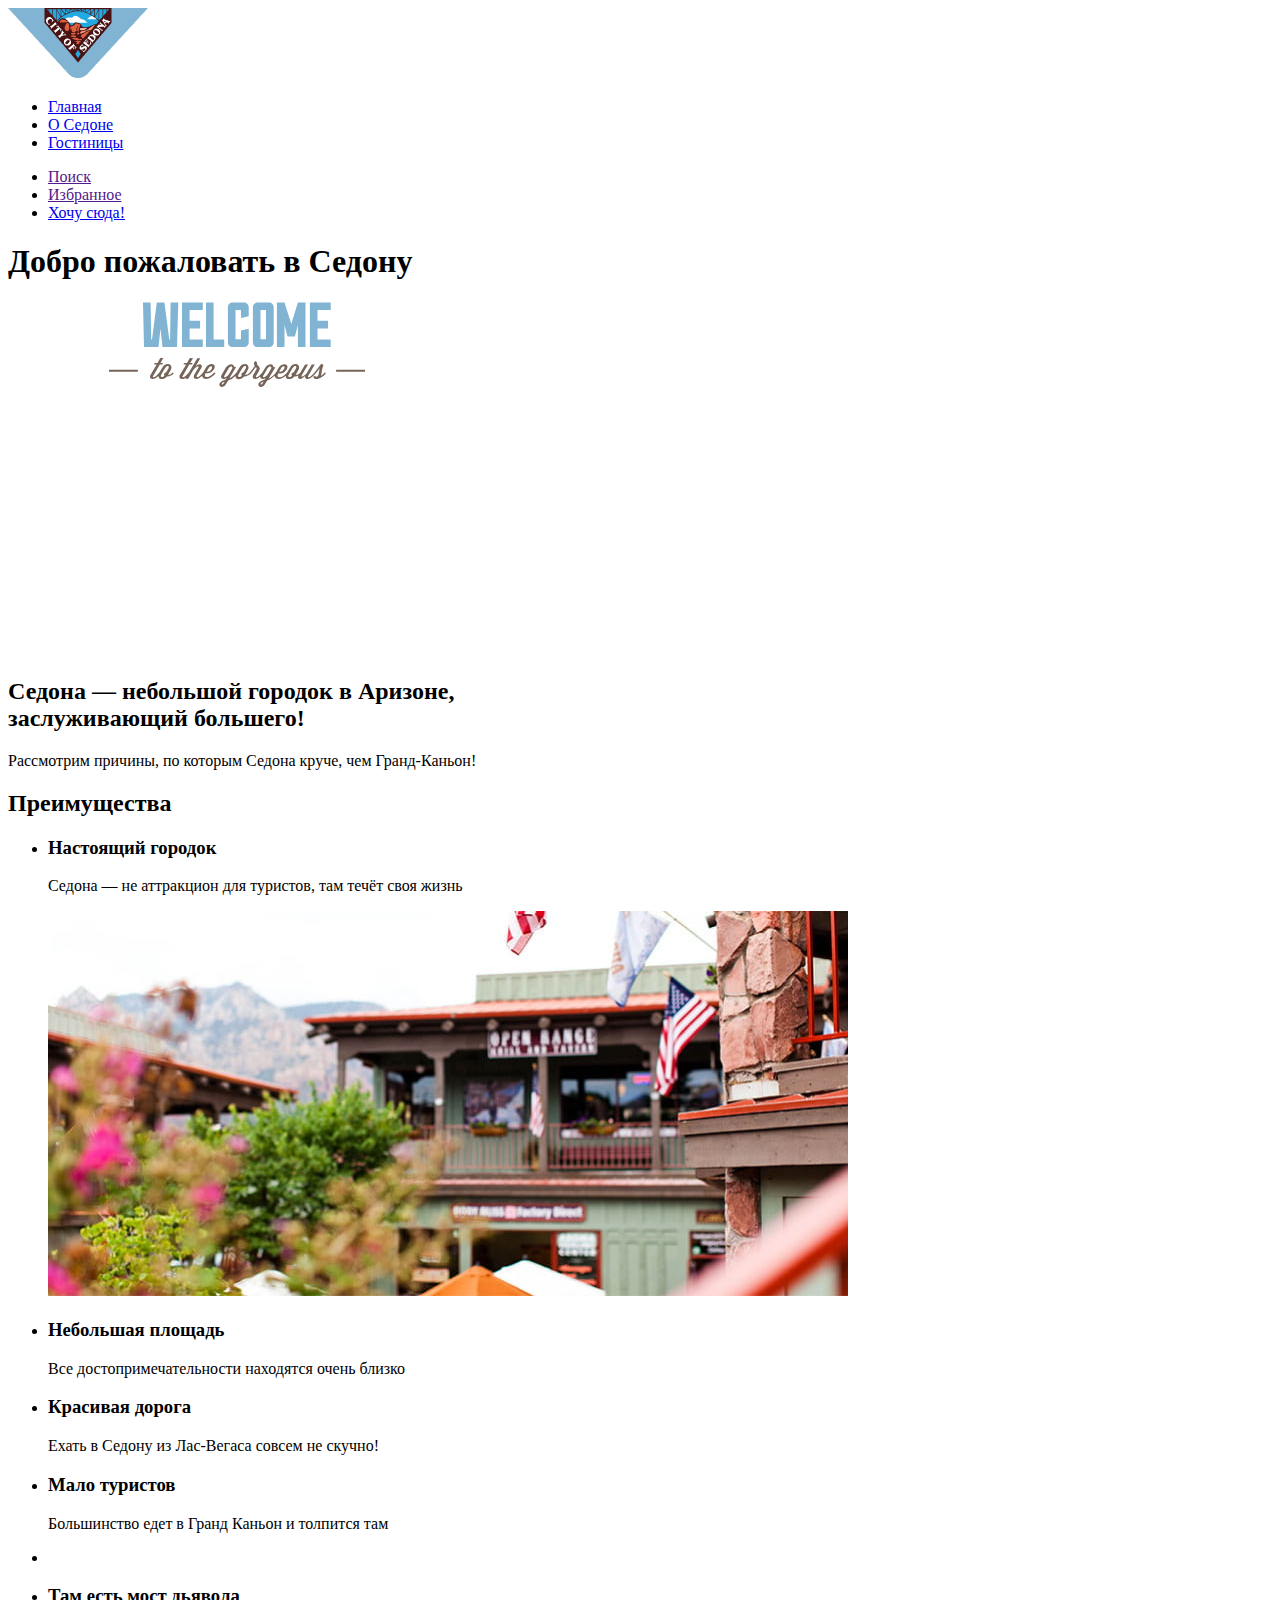
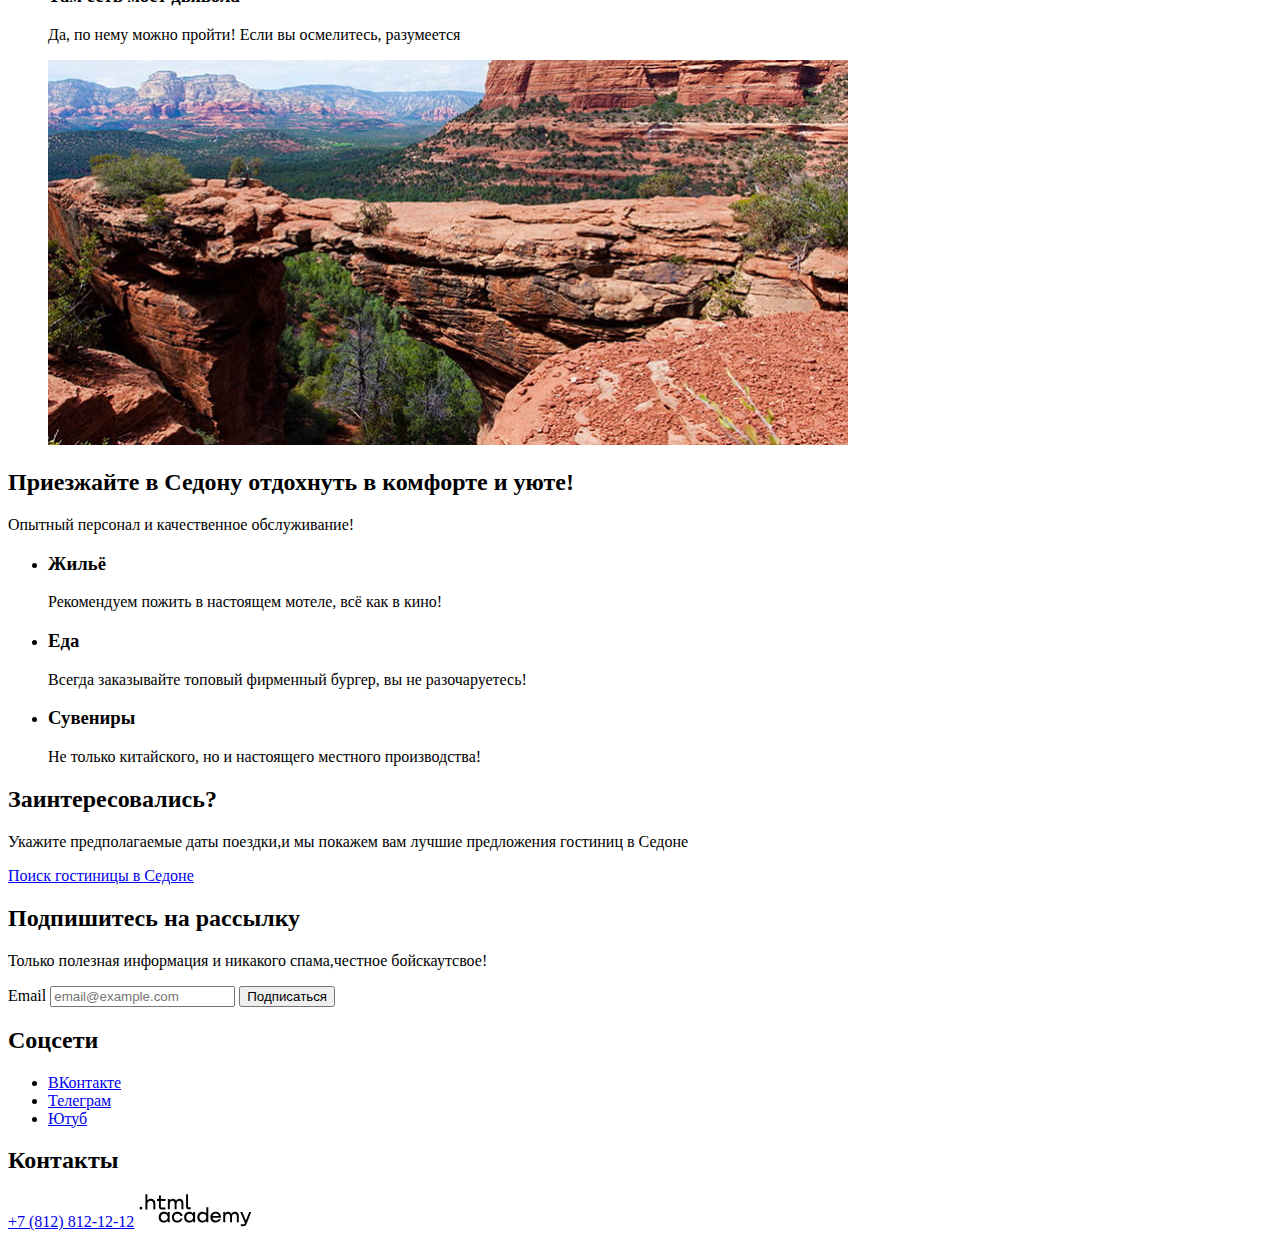
<file: index.html>
<!DOCTYPE html>
<html lang="ru">
  <head>
    <meta charset="utf-8">
    <title>HTML Academy: Седона</title>
  </head>
  <body>
    <header class=" page-header">
      <a class="logo" href="index.html">
        <img class="page-header-logo" src="images/logo.png" width="140" height="70" alt="Логотип Седона-небольшой городок в Аризоне">
      </a>
      <nav class="navigation">

        <ul class="site-navigation" >

          <li class="navigation-item">
            <a class="navigation-link" href="index.html">Главная</a>
          </li>
          <li class="navigation-item">
            <a class="navigation-link" href="about.html">О Седоне</a>
          </li>
           <li class="navigation-item">
            <a class="navigation-link" href="catalog.html">Гостиницы</a>
          </li>
        </ul>
        <ul class="navigation-list navigation-user">
          <li class="navigation-item">
            <a class="navigation-link" href="">
              <span class="visually-hidden">Поиск</span>
            </a>
          </li>
          <li class="navigation-item">
            <a class="navigation-link" href="">
              <span class="visually-hidden">Избранное</span>
            </a>
          </li>
          <li class="navigation-item">
            <a class="navigation-link-button" href="#">Хочу сюда!</a>
          </li>
          </ul>

      </nav>

    </header>

    <main class="main-index">
      <h1 class=" visually-hidden">
        Добро пожаловать в Седону
      </h1>
      <img class="welcom" src="images/welcome.svg" alt="welcom to the gorgeous" width="458" height="352">

      <section class="intro">
    <h2 class="intro-description">Седона — небольшой городок в Аризоне,
      <br>заслуживающий большего! </h2>

        <p class="into-advantages">
          Рассмотрим причины, по которым Седона круче, чем Гранд-Каньон!
       </p>

          <h2 class="visually-hidden">Преимущества</h2>
          <ul class="advantages-list">
            <li class="advantages-item">
              <h3 class="advantages-title">Настоящий городок</h3>
              <p class="advantages-description">Седона — не аттракцион для туристов, там течёт своя жизнь</p>
              <img src="images/photo-1.jpg"  alt="Настоящий-городок" width="800" height="385">
            </li>


            <li class="advantages-item">
              <h3 class="advantages-title">Небольшая площадь</h3>
              <p class="advantages-description">Все достопримечательности находятся очень близко</p>

            </li>
            <li class="advantages-item">
              <h3 class="advantages-title">Красивая дорога</h3>
              <p class="advantages-description">Ехать в Седону из Лас-Вегаса совсем не скучно!</p>

            </li>
            <li class="advantages-item">
              <h3 class="advantages-title">Мало туристов</h3>
              <p class="advantages-description">Большинство едет в Гранд Каньон и толпится там</p>

            </li>
            <li>

            <li class="advantages-item">
              <h3 class="advantages-title">Там есть мост дьявола</h3>
              <p class="advantages-description">Да, по нему можно пройти! Если вы осмелитесь, разумеется</p>
              <img src="images/photo-2.jpg"  alt="Мост-дьявола" width="800" height="385">

            </li>


            </ul>


              </section>
              <section class="services">
                <h2 class="advantages-slogan">
                  Приезжайте в Седону отдохнуть в комфорте и уюте!
                </h2>
                <p class="advantages-slogan-description">
                  Опытный персонал и качественное обслуживание!
                </p>

                <ul class="services-list">
                  <li class="services-item> ">
                    <h3 class="services-title">Жильё</h3>
                    <p class="services-description">Рекомендуем пожить в настоящем мотеле,
                      всё как в кино!</p>
                  </li>
                  <li class="services-item> ">
                    <h3 class="services-title">Еда</h3>
                    <p class="services-description">Всегда заказывайте
                      топовый фирменный бургер, вы не разочаруетесь!</p>
                  </li>
                  <li class="services-item> ">
                    <h3 class="services-title">Сувениры</h3>
                    <p class="services-description">Не только китайского,
                      но и настоящего местного производства!</p>
                  </li>
                </ul>

              </section>
            <section class=" hotel-search">
              <h2 class="hotel-search-title">Заинтересовались?</h2>
              <p class="hotel-search-description">Укажите предполагаемые даты поездки,и мы покажем вам лучшие предложения гостиниц в Седоне</p>
              <a class="button-hotel-search-button" href="#">Поиск гостиницы в Седоне</a>

            </section>
            <section class="subscription">

              <h2 class="subscription-title">Подпишитесь на рассылку</h2>
              <p class="subscription-description">Только полезная информация и никакого спама,честное бойскаутсвое!</p>

              <form class="newsletter-form" action="https://echo.htmlacademy.ru/" method="post">
                <label class="visually-hidden" for="newsletter-email">Email</label>
                <input class="field" placeholder="email@example.com" type="email" name="newsletter-email" id="newsletter-email" required>
                <button class="button newsletter-button" type="submit">
                  Подписаться
                </button>
              </form>

            </section>

     </main>
     <footer class="page-footer">

      <section class="footer-social">
        <h2 class="visually-hidden">Соцсети</h2>
        <ul class="footer-social-list">
          <li class="footer-social-item">
            <a class="button" href="#">
              <span class="visually-hidden">ВКонтакте</span>
            </a>
          </li>
          <li class="footer-social-item">
            <a class="button" href="#">
              <span class="visually-hidden">Телеграм</span>
            </a>
          </li>
          <li class="footer-social-item">
            <a class="button" href="#">
              <span class="visually-hidden">Ютуб</span>
            </a>
          </li>
        </ul>
      </section>

      <section class="footer-contacts">
        <h2 class="visually-hidden">Контакты</h2>
        <a class="footer-contacts-address-phone" href="tel:+78005558628">+7 (812) 812-12-12</a>

        <a class="logo" href=".html.academy"><img src="images/html-academy.svg"  alt=".html.academy" width="115" height="33"> </a>
      </section>




    </footer>




  </body>
</html>
</file>
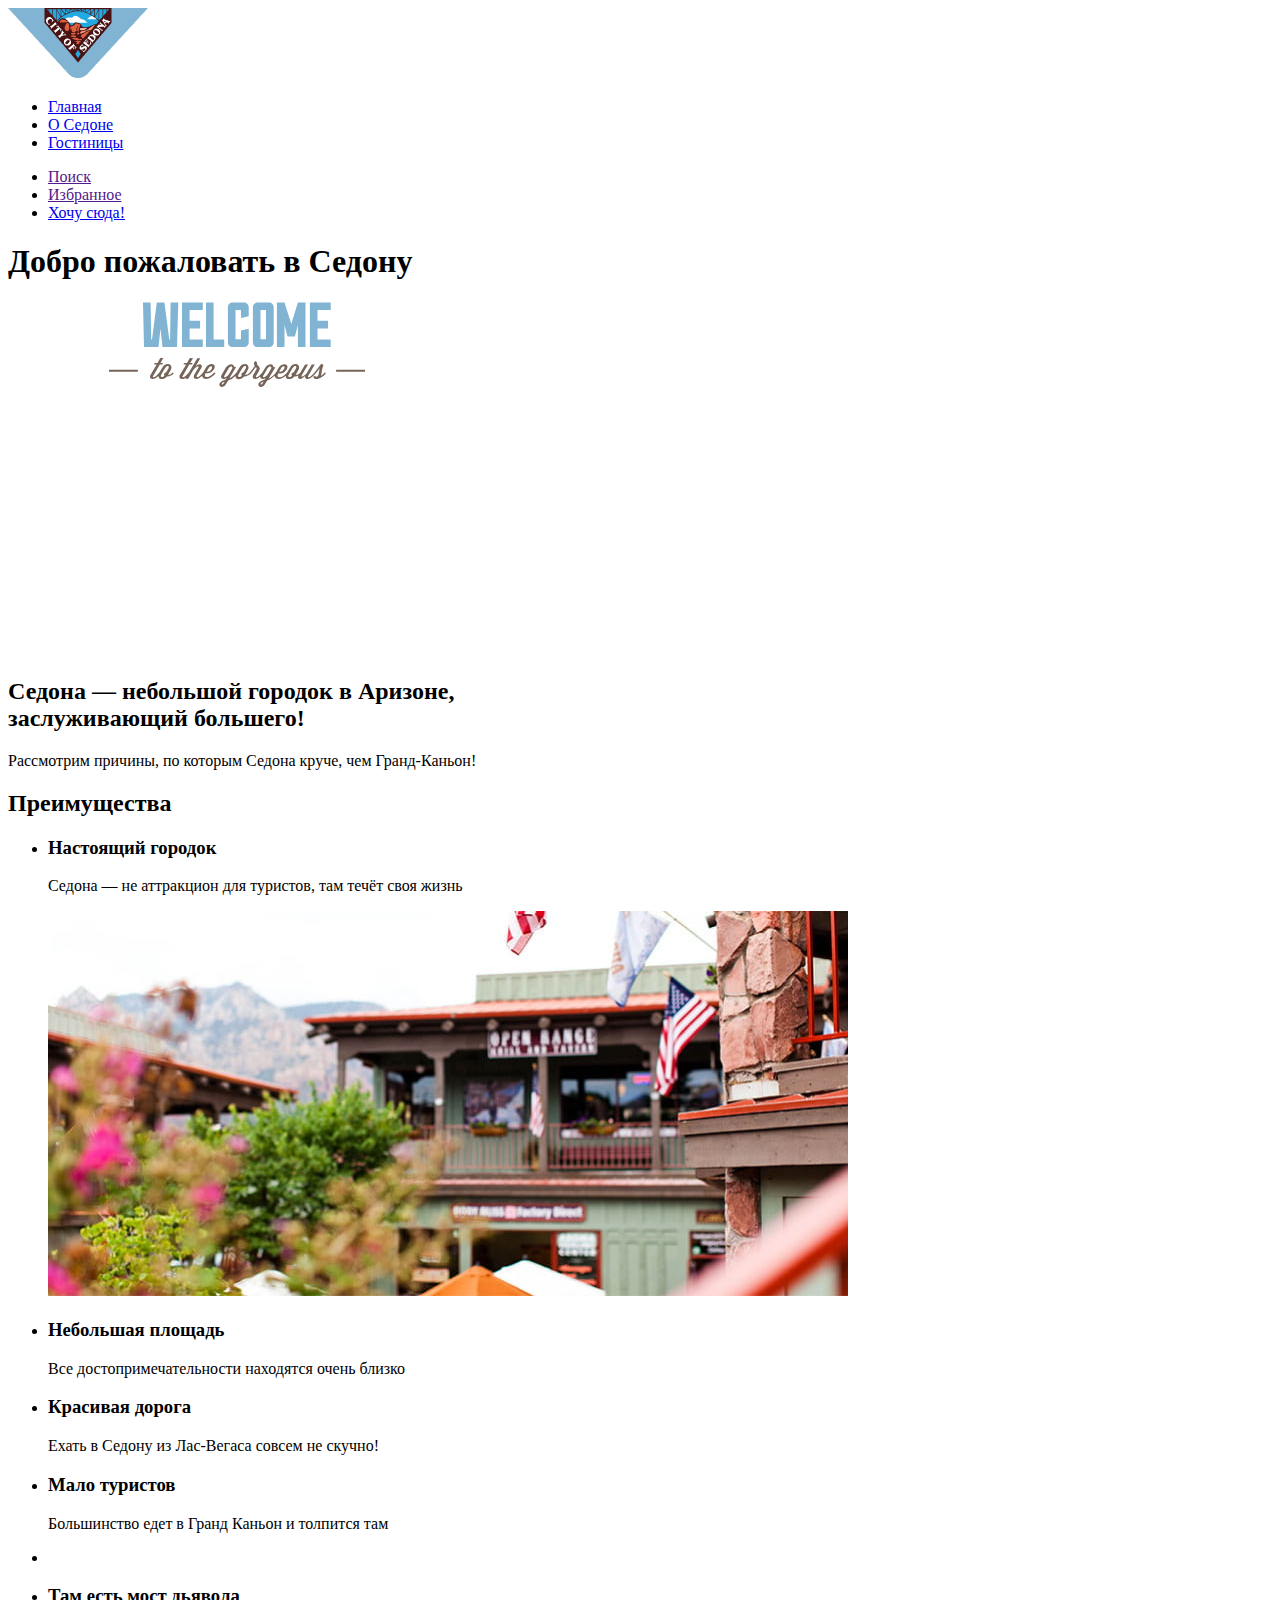
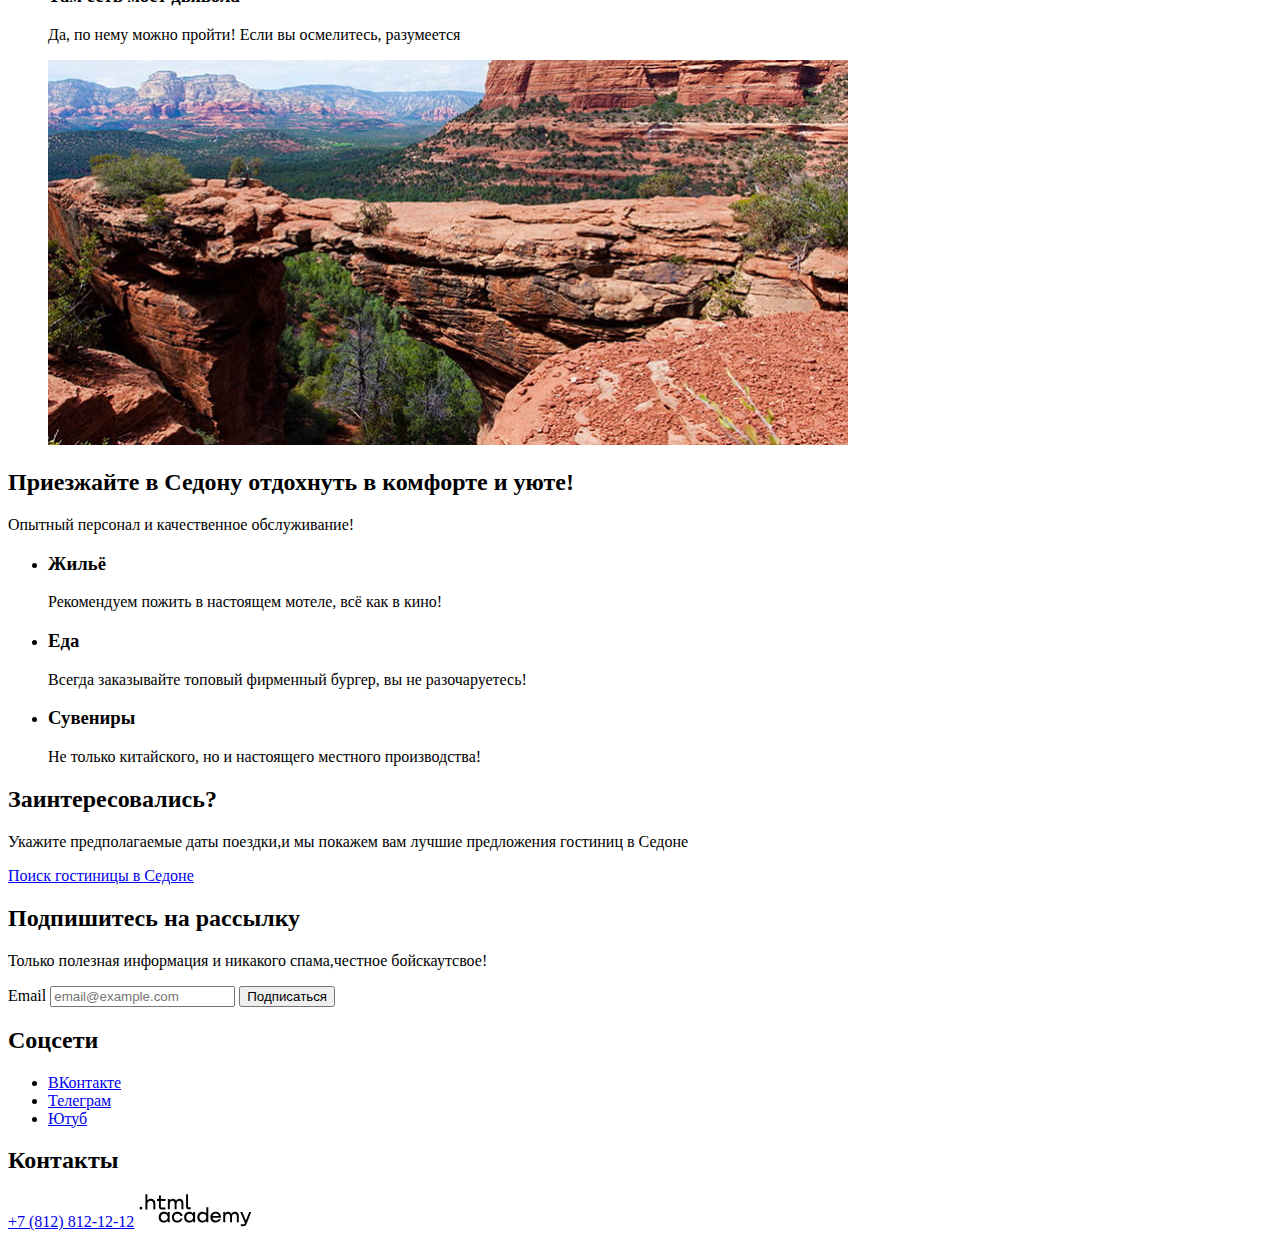
<file: 4/index.html>
<!DOCTYPE html>
<html lang="ru">
  <head>
    <meta charset="utf-8">
    <title>HTML Academy: Седона</title>
    <base href="https://htmlacademy-htmlcss.github.io/2188769-sedona-36/4/">
</head>
  <body>
    <header class=" page-header">
      <a class="logo" href="index.html">
        <img class="page-header-logo" src="images/logo.png" width="140" height="70" alt="Логотип Седона-небольшой городок в Аризоне">
      </a>
      <nav class="navigation">

        <ul class="site-navigation" >

          <li class="navigation-item">
            <a class="navigation-link" href="index.html">Главная</a>
          </li>
          <li class="navigation-item">
            <a class="navigation-link" href="about.html">О Седоне</a>
          </li>
           <li class="navigation-item">
            <a class="navigation-link" href="catalog.html">Гостиницы</a>
          </li>
        </ul>
        <ul class="navigation-list navigation-user">
          <li class="navigation-item">
            <a class="navigation-link" href="">
              <span class="visually-hidden">Поиск</span>
            </a>
          </li>
          <li class="navigation-item">
            <a class="navigation-link" href="">
              <span class="visually-hidden">Избранное</span>
            </a>
          </li>
          <li class="navigation-item">
            <a class="navigation-link-button" href="#">Хочу сюда!</a>
          </li>
          </ul>

      </nav>

    </header>

    <main class="main-index">
      <h1 class=" visually-hidden">
        Добро пожаловать в Седону
      </h1>
      <img class="welcom" src="images/welcome.svg" alt="welcom to the gorgeous" width="458" height="352">

      <section class="intro">
    <h2 class="intro-description">Седона — небольшой городок в Аризоне,
      <br>заслуживающий большего! </h2>

        <p class="into-advantages">
          Рассмотрим причины, по которым Седона круче, чем Гранд-Каньон!
       </p>

          <h2 class="visually-hidden">Преимущества</h2>
          <ul class="advantages-list">
            <li class="advantages-item">
              <h3 class="advantages-title">Настоящий городок</h3>
              <p class="advantages-description">Седона — не аттракцион для туристов, там течёт своя жизнь</p>
              <img src="images/photo-1.jpg"  alt="Настоящий-городок" width="800" height="385">
            </li>


            <li class="advantages-item">
              <h3 class="advantages-title">Небольшая площадь</h3>
              <p class="advantages-description">Все достопримечательности находятся очень близко</p>

            </li>
            <li class="advantages-item">
              <h3 class="advantages-title">Красивая дорога</h3>
              <p class="advantages-description">Ехать в Седону из Лас-Вегаса совсем не скучно!</p>

            </li>
            <li class="advantages-item">
              <h3 class="advantages-title">Мало туристов</h3>
              <p class="advantages-description">Большинство едет в Гранд Каньон и толпится там</p>

            </li>
            <li>

            <li class="advantages-item">
              <h3 class="advantages-title">Там есть мост дьявола</h3>
              <p class="advantages-description">Да, по нему можно пройти! Если вы осмелитесь, разумеется</p>
              <img src="images/photo-2.jpg"  alt="Мост-дьявола" width="800" height="385">

            </li>


            </ul>


              </section>
              <section class="services">
                <h2 class="advantages-slogan">
                  Приезжайте в Седону отдохнуть в комфорте и уюте!
                </h2>
                <p class="advantages-slogan-description">
                  Опытный персонал и качественное обслуживание!
                </p>

                <ul class="services-list">
                  <li class="services-item> ">
                    <h3 class="services-title">Жильё</h3>
                    <p class="services-description">Рекомендуем пожить в настоящем мотеле,
                      всё как в кино!</p>
                  </li>
                  <li class="services-item> ">
                    <h3 class="services-title">Еда</h3>
                    <p class="services-description">Всегда заказывайте
                      топовый фирменный бургер, вы не разочаруетесь!</p>
                  </li>
                  <li class="services-item> ">
                    <h3 class="services-title">Сувениры</h3>
                    <p class="services-description">Не только китайского,
                      но и настоящего местного производства!</p>
                  </li>
                </ul>

              </section>
            <section class=" hotel-search">
              <h2 class="hotel-search-title">Заинтересовались?</h2>
              <p class="hotel-search-description">Укажите предполагаемые даты поездки,и мы покажем вам лучшие предложения гостиниц в Седоне</p>
              <a class="button-hotel-search-button" href="#">Поиск гостиницы в Седоне</a>

            </section>
            <section class="subscription">

              <h2 class="subscription-title">Подпишитесь на рассылку</h2>
              <p class="subscription-description">Только полезная информация и никакого спама,честное бойскаутсвое!</p>

              <form class="newsletter-form" action="https://echo.htmlacademy.ru/" method="post">
                <label class="visually-hidden" for="newsletter-email">Email</label>
                <input class="field" placeholder="email@example.com" type="email" name="newsletter-email" id="newsletter-email" required>
                <button class="button newsletter-button" type="submit">
                  Подписаться
                </button>
              </form>

            </section>

     </main>
     <footer class="page-footer">

      <section class="footer-social">
        <h2 class="visually-hidden">Соцсети</h2>
        <ul class="footer-social-list">
          <li class="footer-social-item">
            <a class="button" href="#">
              <span class="visually-hidden">ВКонтакте</span>
            </a>
          </li>
          <li class="footer-social-item">
            <a class="button" href="#">
              <span class="visually-hidden">Телеграм</span>
            </a>
          </li>
          <li class="footer-social-item">
            <a class="button" href="#">
              <span class="visually-hidden">Ютуб</span>
            </a>
          </li>
        </ul>
      </section>

      <section class="footer-contacts">
        <h2 class="visually-hidden">Контакты</h2>
        <a class="footer-contacts-address-phone" href="tel:+78005558628">+7 (812) 812-12-12</a>

        <a class="logo" href=".html.academy"><img src="images/html-academy.svg"  alt=".html.academy" width="115" height="33"> </a>
      </section>




    </footer>




  </body>
</html>
</file>
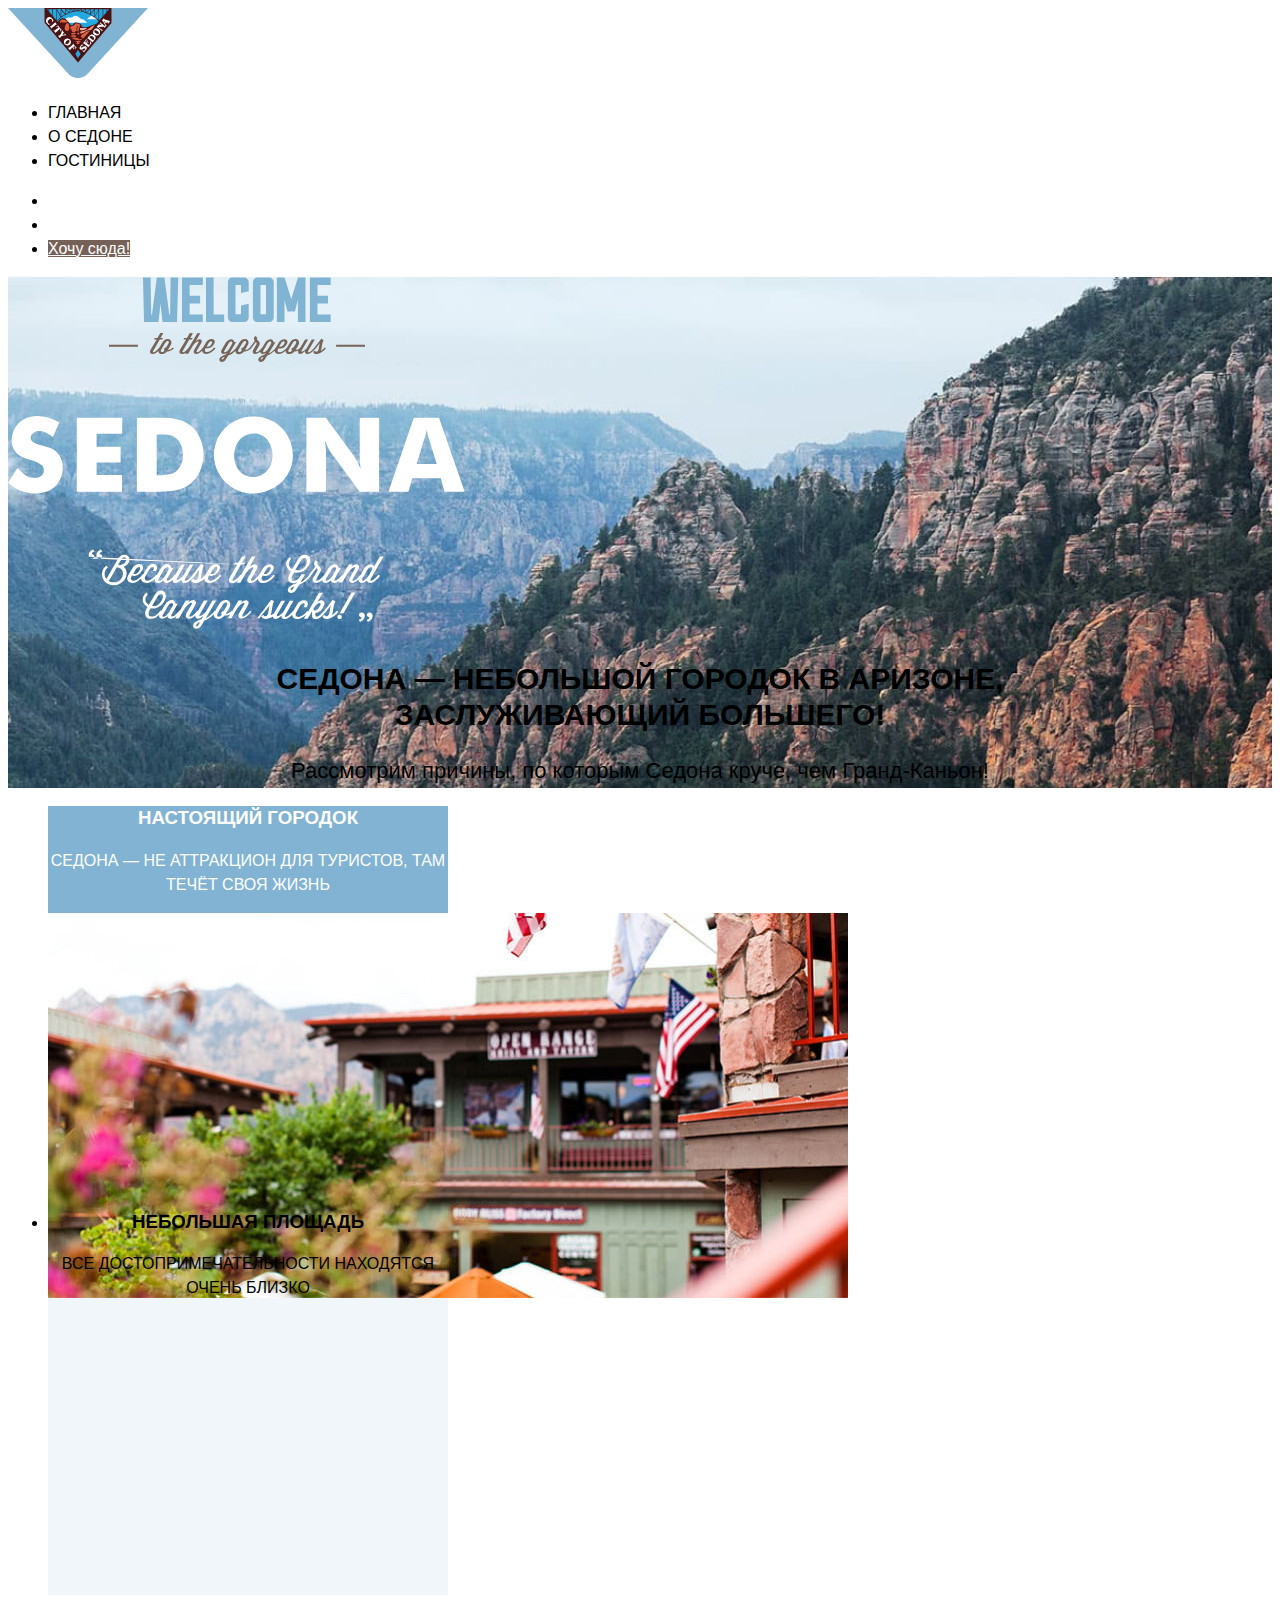
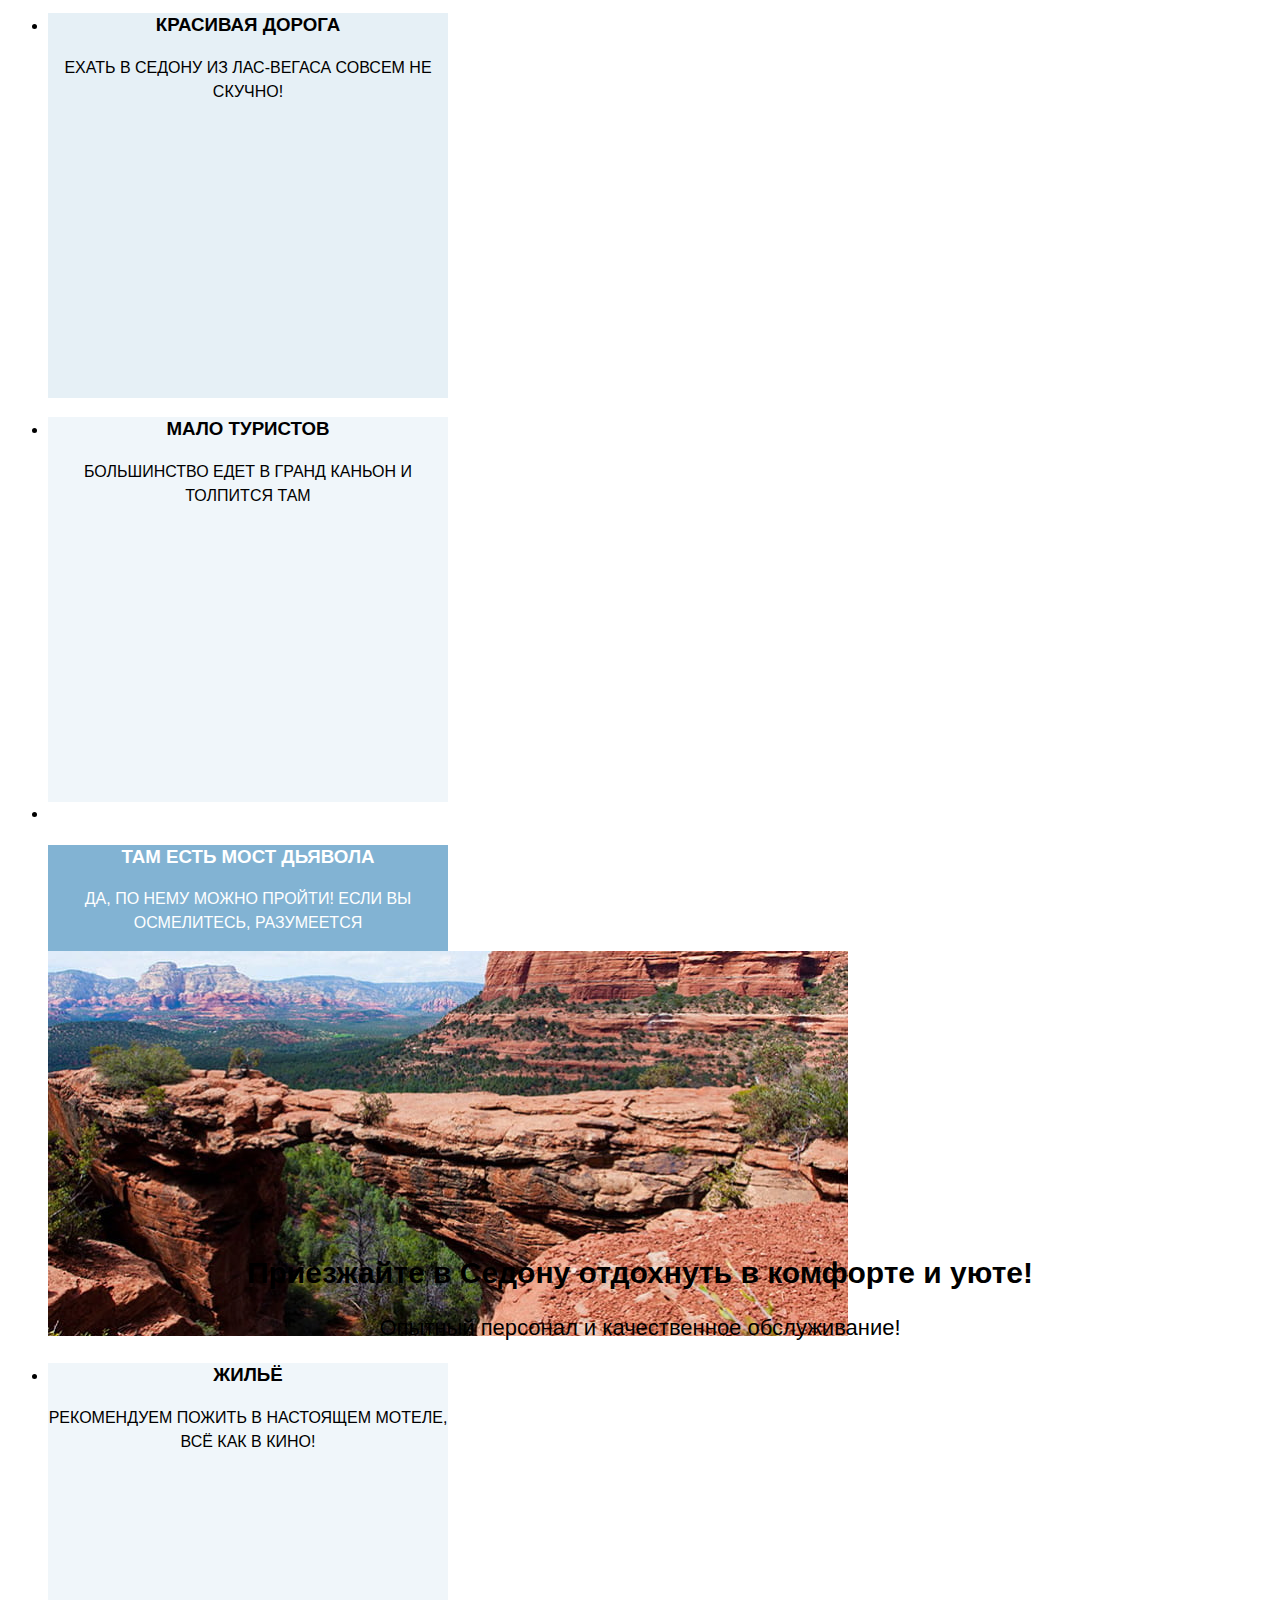
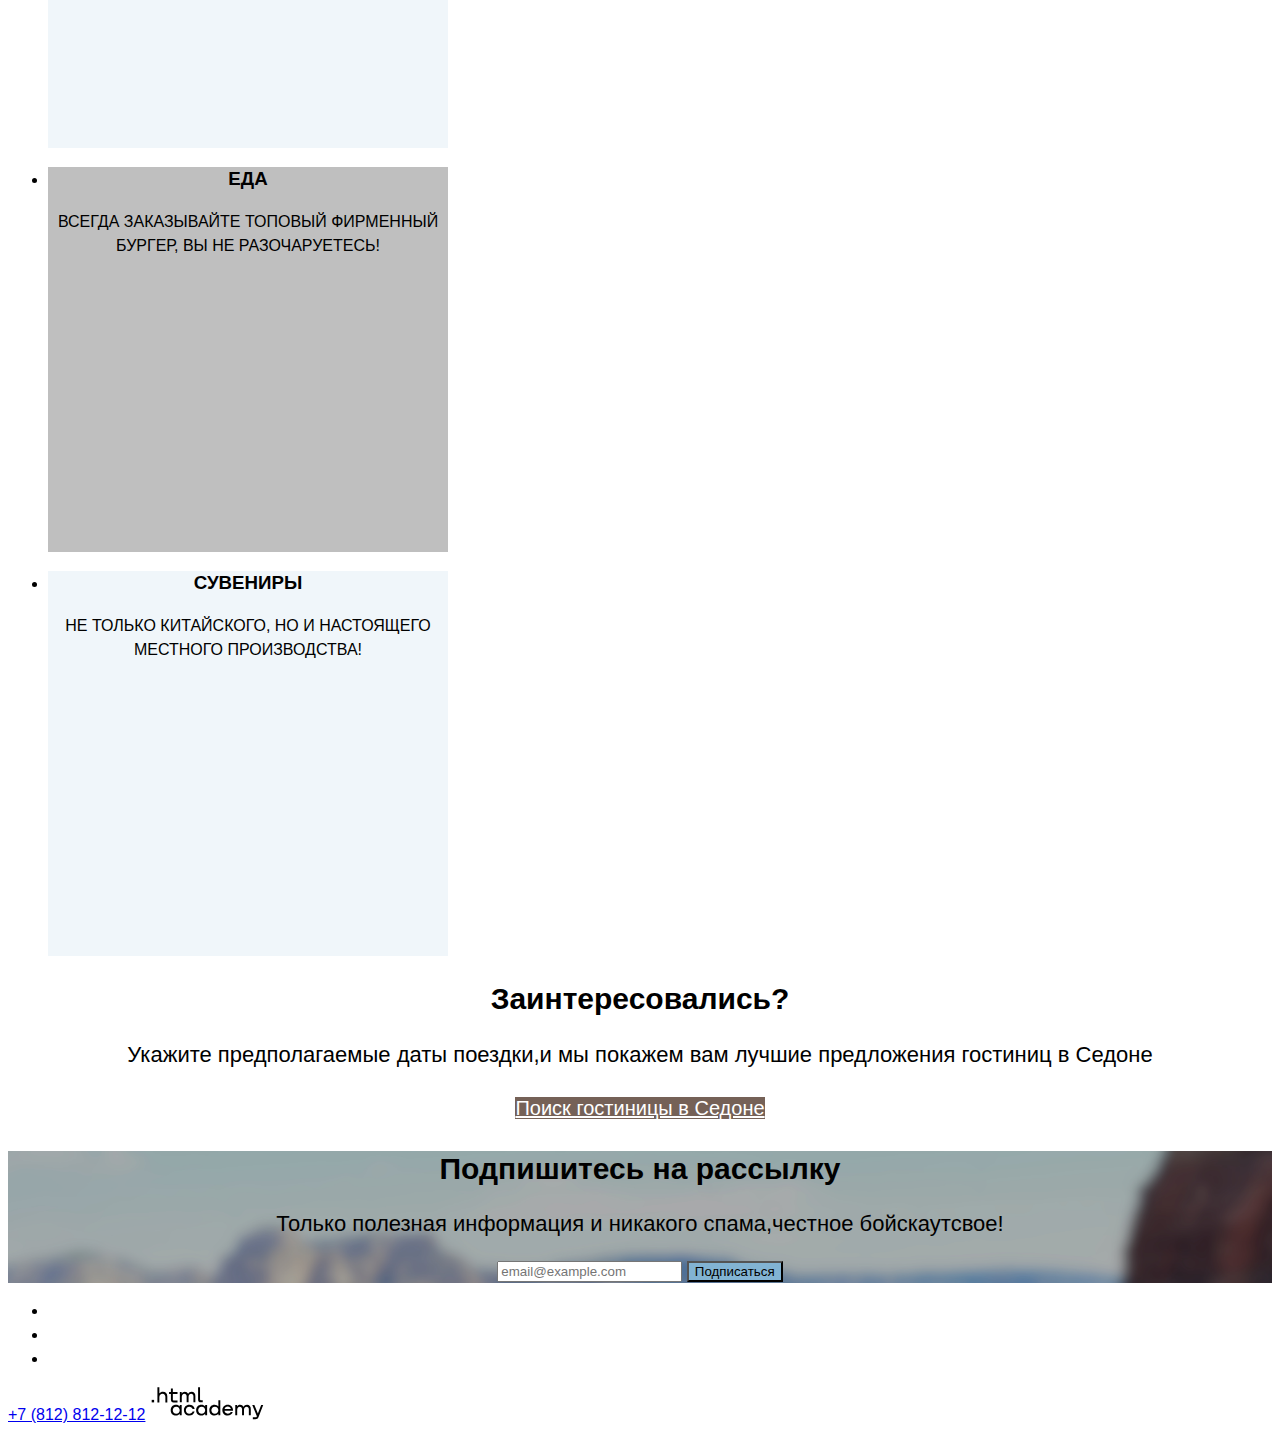
<file: 5/index.html>
<!DOCTYPE html>
<html lang="ru">
  <head>
    <meta charset="utf-8">
    <title>HTML Academy: Седона</title>
    <link rel="stylesheet" href="styles/styles.css">
    <base href="https://htmlacademy-htmlcss.github.io/2188769-sedona-36/5/">
</head>
  <body>
    <header class=" page-header">
      <a class="logo" href="index.html">
        <img class="page-header-logo" src="images/logo.svg" width="140" height="70" alt="Логотип Седона-небольшой городок в Аризоне">
      </a>
      <nav class="navigation">

        <ul class="site-navigation" >

          <li class="navigation-item">
            <a class="navigation-link" href="index.html">Главная</a>
          </li>
          <li class="navigation-item">
            <a class="navigation-link" href="about.html">О Седоне</a>
          </li>
           <li class="navigation-item">
            <a class="navigation-link" href="catalog.html">Гостиницы</a>
          </li>
        </ul>
        <ul class="navigation-list navigation-user">
          <li class="navigation-item">
            <a class="navigation-link" href="">
              <span class="visually-hidden">Поиск</span>
            </a>
          </li>
          <li class="navigation-item">
            <a class="navigation-link" href="">
              <span class="visually-hidden">Избранное</span>
            </a>
          </li>
          <li class="navigation-item">
            <a class="navigation-link-button" href="#">Хочу сюда!</a>
          </li>
          </ul>

      </nav>

    </header>

    <main class="main-index">
      <h1 class=" visually-hidden">
        Добро пожаловать в Седону
      </h1>
      <div class="welcome">
      <img class="welcome" src="images/welcome.svg" alt="welcom to the gorgeous" width="458" height="352">
      </div>

      <section class="intro">
    <h2 class="intro-description">Седона — небольшой городок в Аризоне,
      <br>заслуживающий большего! </h2>

        <p class="into-advantages">
          Рассмотрим причины, по которым Седона круче, чем Гранд-Каньон!
       </p>

          <h2 class="visually-hidden">Преимущества</h2>
          <ul class="advantages-list">
            <li class="advantages-item">
              <h3 class="advantages-title ">Настоящий городок</h3>
              <p class="advantages-description">Седона — не аттракцион для туристов, там течёт своя жизнь</p>
              <img src="images/photo-1.jpg"  alt="Настоящий-городок" width="800" height="385">
            </li>


            <li class="advantages-item advantages-item-square">
              <h3 class="advantages-title  ">Небольшая площадь</h3>
              <p class="advantages-description">Все достопримечательности находятся очень близко</p>

            </li>
            <li class=" advantages-item advantages-item-road">
              <h3 class="advantages-title ">Красивая дорога</h3>
              <p class="advantages-description">Ехать в Седону из Лас-Вегаса совсем не скучно!</p>

            </li>
            <li class="advantages-item advantages-item-tourists">
              <h3 class="advantages-title ">Мало туристов</h3>
              <p class="advantages-description">Большинство едет в Гранд Каньон и толпится там</p>

            </li>
            <li>

            <li class="advantages-item ">
              <h3 class="advantages-title">Там есть мост дьявола</h3>
              <p class="advantages-description">Да, по нему можно пройти! Если вы осмелитесь, разумеется</p>
              <img src="images/photo-2.jpg"  alt="Мост-дьявола" width="800" height="385">

            </li>


            </ul>


              </section>
              <section class="services">
                <h2 class="advantages-slogan">
                  Приезжайте в Седону отдохнуть в комфорте и уюте!
                </h2>
                <p class="advantages-slogan-description">
                  Опытный персонал и качественное обслуживание!
                </p>

                <ul class="services-list">
                  <li class="services-item ">
                    <h3 class="services-title ">Жильё</h3>
                    <p class="services-description">Рекомендуем пожить в настоящем мотеле,
                      всё как в кино!</p>
                  </li>
                  <li class="services-item services-item-food">
                    <h3 class="services-title">Еда</h3>
                    <p class="services-description">Всегда заказывайте
                      топовый фирменный бургер, вы не разочаруетесь!</p>
                  </li>
                  <li class="services-item > ">
                    <h3 class="services-title">Сувениры</h3>
                    <p class="services-description">Не только китайского,
                      но и настоящего местного производства!</p>
                  </li>
                </ul>

              </section>
            <section class=" hotel-search">
              <h2 class="hotel-search-title">Заинтересовались?</h2>
              <p class="hotel-search-description">Укажите предполагаемые даты поездки,и мы покажем вам лучшие предложения гостиниц в Седоне</p>
              <a class="button-hotel-search-button" href="#">Поиск гостиницы в Седоне</a>

            </section>
            <section class="subscription">

              <h2 class="subscription-title">Подпишитесь на рассылку</h2>
              <p class="subscription-description">Только полезная информация и никакого спама,честное бойскаутсвое!</p>

              <form class="newsletter-form" action="https://echo.htmlacademy.ru/" method="post">
                <label class="visually-hidden" for="newsletter-email">Email</label>
                <input class="field" placeholder="email@example.com" type="email" name="newsletter-email" id="newsletter-email" required>
                <button class="button-newsletter-button" type="submit">
                  Подписаться
                </button>
              </form>

            </section>

     </main>
     <footer class="page-footer">

      <section class="footer-social">
        <h2 class="visually-hidden">Соцсети</h2>
        <ul class="footer-social-list">
          <li class="footer-social-item">
            <a class="button" href="#">
              <span class="visually-hidden">ВКонтакте</span>
            </a>
          </li>
          <li class="footer-social-item">
            <a class="button" href="#">
              <span class="visually-hidden">Телеграм</span>
            </a>
          </li>
          <li class="footer-social-item">
            <a class="button" href="#">
              <span class="visually-hidden">Ютуб</span>
            </a>
          </li>
        </ul>
      </section>

      <section class="footer-contacts">
        <h2 class="visually-hidden">Контакты</h2>
        <a class="footer-contacts-address-phone" href="tel:+78005558628">+7 (812) 812-12-12</a>

        <a class="logo" href=".html.academy"><img src="images/html-academy.svg"  alt=".html.academy" width="115" height="33"> </a>
      </section>




    </footer>




  </body>
</html>
</file>
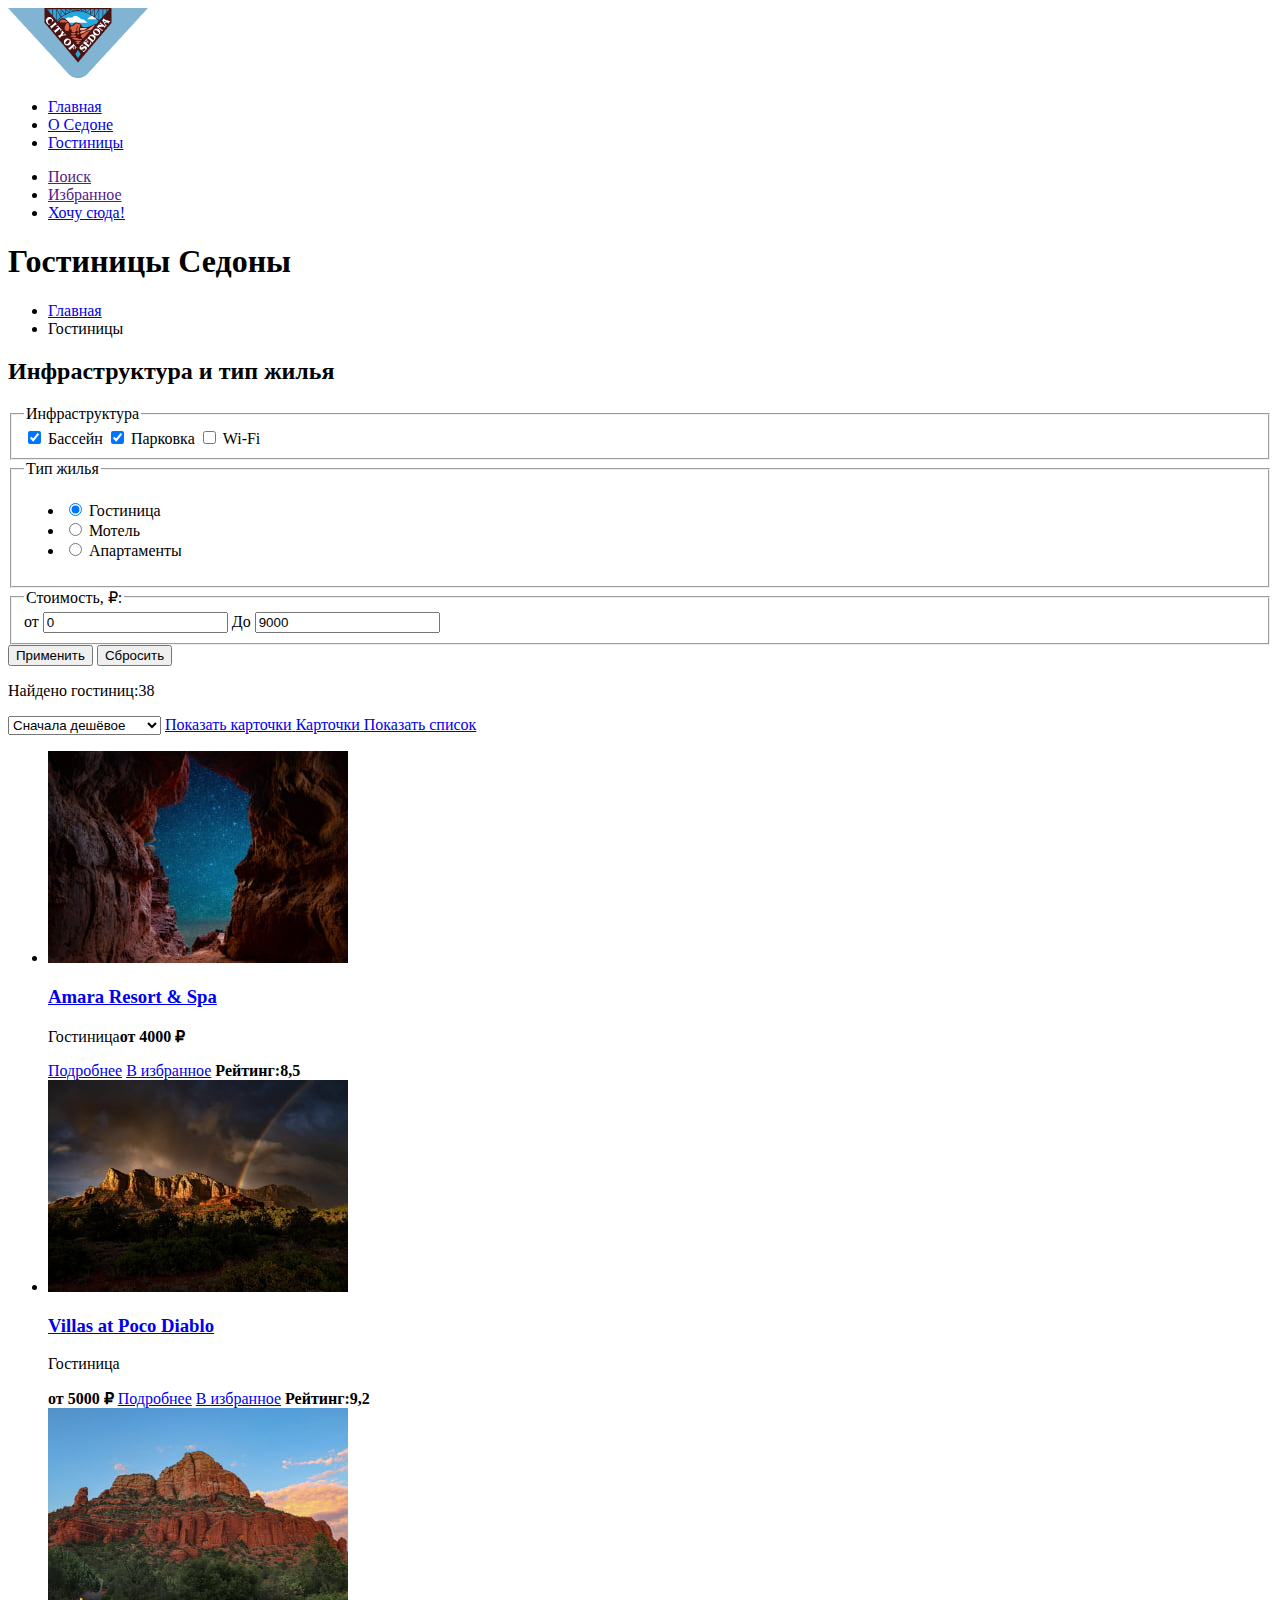
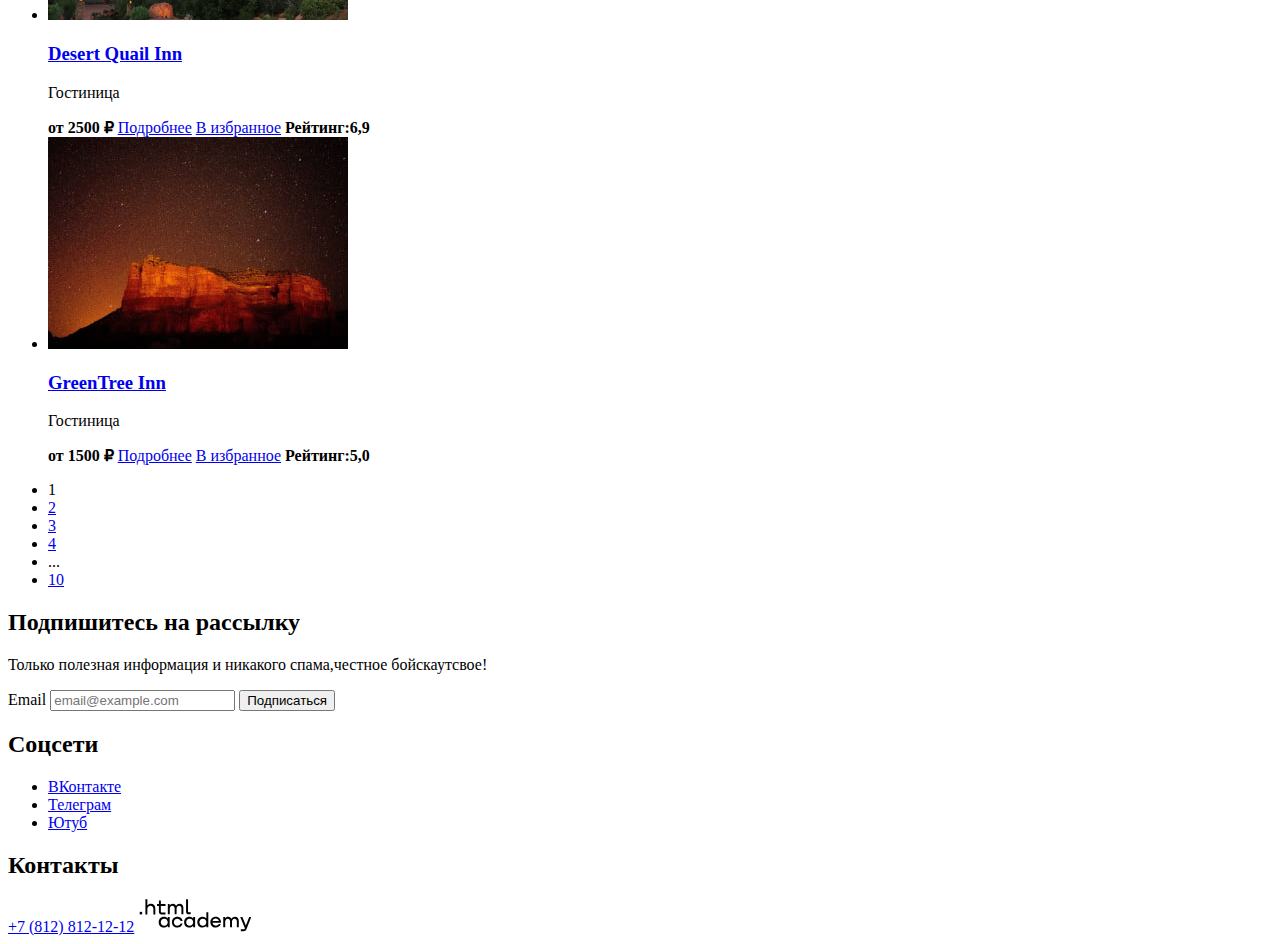
<file: catalog.html>
<!DOCTYPE html>
<html lang="ru">
  <head>
    <meta charset="utf-8">
    <title>Каталог</title>
  </head>
  <body>
    <header class=" page-header">
      <a class="logo" hred="index.html">
        <img class="page-header-logo" src="images/logo.png" width="140" height="70" alt="Логотип Седона-небольшой городок в Аризоне">
      </a>
      <nav class="navigation">

        <ul class="site-navigation" >


          <li class="navigation-item">
            <a class="navigation-link" href="main.html">Главная</a>
          </li>
          <li class="navigation-item">
            <a class="navigation-link" href="about.html">О Седоне</a>
          </li>
           <li class="navigation-item">
            <a class="navigation-link" href="catalog.html">Гостиницы</a>
          </li>

        </ul>
        <ul class="navigation-list navigation-user">
          <li class="navigation-item">
            <a class="navigation-link" href="">
              <span class="visually-hidden">Поиск</span>
            </a>
          </li>
          <li class="navigation-item">
            <a class="navigation-link" href="">
              <span class="visually-hidden">Избранное</span>
            </a>
          </li>
          <li class="navigation-item">
            <a class="navigation-link-button" href="#">Хочу сюда!</a>
          </li>
          </ul>

      </nav>

    </header>
    <main class="main-inner">

        <h1 class="inner-header-title">Гостиницы Седоны</h1>
        <ul class="breadcrumbs">
          <li class="breadcrumbs-item">
            <a class="visually-hidden" href="index.html">Главная</a>
          </li>
          <li class="breadcrumbs-item">
            <a class="breadcrumbs-link">Гостиницы</a>
          </li>
        </ul>
        <section class="catalog-products">
          <h2 class="visually-hidden">Инфраструктура и тип жилья</h2>
          <form class="catalog-filter" action="https://echo.htmlacademy.ru/" method="get">
            <fieldset class="catalog-filter-group">
              <legend class="catalog-filter-title">Инфраструктура</legend>

              <label class="catalog-filter-item">
                <input class="control-input" type="checkbox" name="swimming-pool" checked>

                Бассейн
              </label>

              <label class="catalog-filter-item">
                <input class="control-input" type="checkbox" name="parking-space" checked>

                Парковка
              </label>

              <label class="catalog-filter-item">
                <input class="control-input" type="checkbox" name="wi-fi" >

                Wi-Fi
              </label>

            </fieldset>

            <fieldset class="catalog-filter-group">
            <legend class="catalog-filter-title">Тип жилья</legend>
            <ul class="catalog-filter-list">
              <li class="catalog-filter-item">
                <label class="control">
                  <input class="control-input" type="radio" name="house-groups" value="hotel" checked>

              Гостиница
                </label>
              </li>
              <li class="catalog-filter-item">
                <label class="control">
                  <input class="control-input" type="radio" name="house-groups" value="Motel" >

              Мотель
                </label>
              </li>
              <li class="catalog-filter-item">
                <label class="control">
                  <input class="control-input" type="radio" name="house-groups" value="apartments">

              Апартаменты
                </label>
              </li>
            </ul>

          </fieldset>
          <fieldset>
            <legend class="catalog-filter-group"> Стоимость, ₽:</legend>

            <label>от</label>
            <input class="control-input-min" type="number" name="min-price" value="0">
            <label>До</label>
            <input class="control-input-max" type="number" name="min-price" value="9000">

          </fieldset>

            <button class="button" type="submit">Применить</button>
            <button class="button" type="reset">Сбросить</button>
          </form>
        </section>

        <p>Найдено гостиниц:38</p>
        <select class="select-control" aria-label="Сортировка">
          <option value="popular">Сначала дешёвое</option>
          <option value="cheap">Сначала популярное</option>
          <option value="expensive">Сначала дорогое</option>
        </select>
        <a href="#" class="button button-light">
          <span class="visually-hidden">Показать карточки</span>
        </a>
        <a class="button" href="#">
          <span class="visually-hidden">Карточки</span>
        </a>
        <a class="button" href="#">
          <span class="visually-hidden">Показать список</span>
        </a>
        <ul class="hotel-list">
          <li class="hotel-card">
            <a class="hotel-card-link" href="hotel.html">
              <img class="hotel-card-image" src="images/hotel-1.jpg" alt="Amara Resort & Spa" width="300" height="212">
              <h3 class="hotel-card-title">Amara Resort & Spa</h3>

            </a>
            <p><span>Гостиница</span><b class="hotel-card-price">от 4000 ₽</b></p>
            <a class="hotel-card-button button" href="#">Подробнее</a>
            <a class="hotel-card-button button" href="#">В избранное</a>
            <b class="hotel-card-rating">Рейтинг:8,5</b>
          </li>
          <li class="hotel-card">
            <a class="hotel-card-link" href="hotel.html">
              <img class="hotel-card-image" src="images/hotel-2.jpg" alt="Villas at Poco Diablo" width="300" height="212">
              <h3 class="hotel-card-title">Villas at Poco Diablo</h3>

            </a>
            <p >Гостиница</p>
            <b class="hotel-card-price">от 5000 ₽</b>
            <a class="hotel-card-button button" href="#">Подробнее</a>
            <a class="hotel-card-button button" href="#">В избранное</a>
            <b class="hotel-card-rating">Рейтинг:9,2</b>
          </li>
          <li class="hotel-card">
            <a class="hotel-card-link" href="hotel.html">
              <img class="hotel-card-image" src="images/hotel-3.jpg" alt="Desert Quail Inn" width="300" height="212">
              <h3 class="hotel-card-title">Desert Quail Inn</h3>

            </a>
            <p >Гостиница</p>
            <b class="hotel-card-price">от 2500 ₽</b>
            <a class="hotel-card-button button" href="#">Подробнее</a>
            <a class="hotel-card-button button" href="#">В избранное</a>
            <b class="hotel-card-rating">Рейтинг:6,9</b>
          </li>
          <li class="hotel-card">
            <a class="hotel-card-link" href="hotel.html">
              <img class="hotel-card-image" src="images/hotel-4.jpg" alt="GreenTree Inn" width="300" height="212">
              <h3 class="hotel-card-title">GreenTree Inn</h3>

            </a>
            <p >Гостиница</p>
            <b class="hotel-card-price">от 1500 ₽</b>
            <a class="hotel-card-button button" href="#">Подробнее</a>
            <a class="hotel-card-button button" href="#">В избранное</a>
            <b class="hotel-card-rating">Рейтинг:5,0</b>
          </li>


          </ul>
          <ul class="pagination">

            <li class="pagination-item">
              <a class="pagination-link pagination-current">1</a>
            </li>
            <li class="pagination-item">
              <a class="pagination-link" href="#">2</a>
            </li>
            <li class="pagination-item">
              <a class="pagination-link" href="#">3</a>
            </li>
            <li class="pagination-item">
              <a class="pagination-link" href="#">4</a>
            </li>
            <li class="pagination-item">
              <a class="pagination-link pagination-current" >...</a>
            </li>
            <li class="pagination-item">
              <a class="pagination-link" href="#">10</a>
            </li>

          </ul>
          <section class="subscription">

            <h2 class="subscription-title">Подпишитесь на рассылку</h2>
            <p class="subscription-description">Только полезная информация и никакого спама,честное бойскаутсвое!</p>

    <form class="newsletter-form" action="https://echo.htmlacademy.ru/" method="post">
      <label class="visually-hidden" for="newsletter-email">Email</label>
      <input class="field" placeholder="email@example.com" type="email" name="newsletter-email" id="newsletter-email" required>
      <button class="button newsletter-button" type="submit">
        Подписаться
      </button>
    </form>

          </section>


    </main>

    <footer class="page-footer">
      <section class="footer-social">
        <h2 class="visually-hidden">Соцсети</h2>
        <ul class="footer-social-list">
          <li class="footer-social-item">
            <a class="button" href="#">
              <span class="visually-hidden">ВКонтакте</span>
            </a>
          <li class="footer-social-item">
            <a class="button" href="#">
              <span class="visually-hidden">Телеграм</span>
            </a>
          </li>
          <li class="footer-social-item">
            <a class="button" href="#">
              <span class="visually-hidden">Ютуб</span>
            </a>
          </li>
        </ul>
      </section>
      <section class="footer-contacts">
        <h2 class="visually-hidden">Контакты</h2>
        <a class="footer-contacts-address-phone" href="tel:+78005558628">+7 (812) 812-12-12</a>

        <a class="logo" href=".html.academy"></a><img src="images/html-academy.svg"  alt=".html.academy" width="115" height="33"> <a></a>
      </section>



    </footer>

  </body>
</html>
</file>
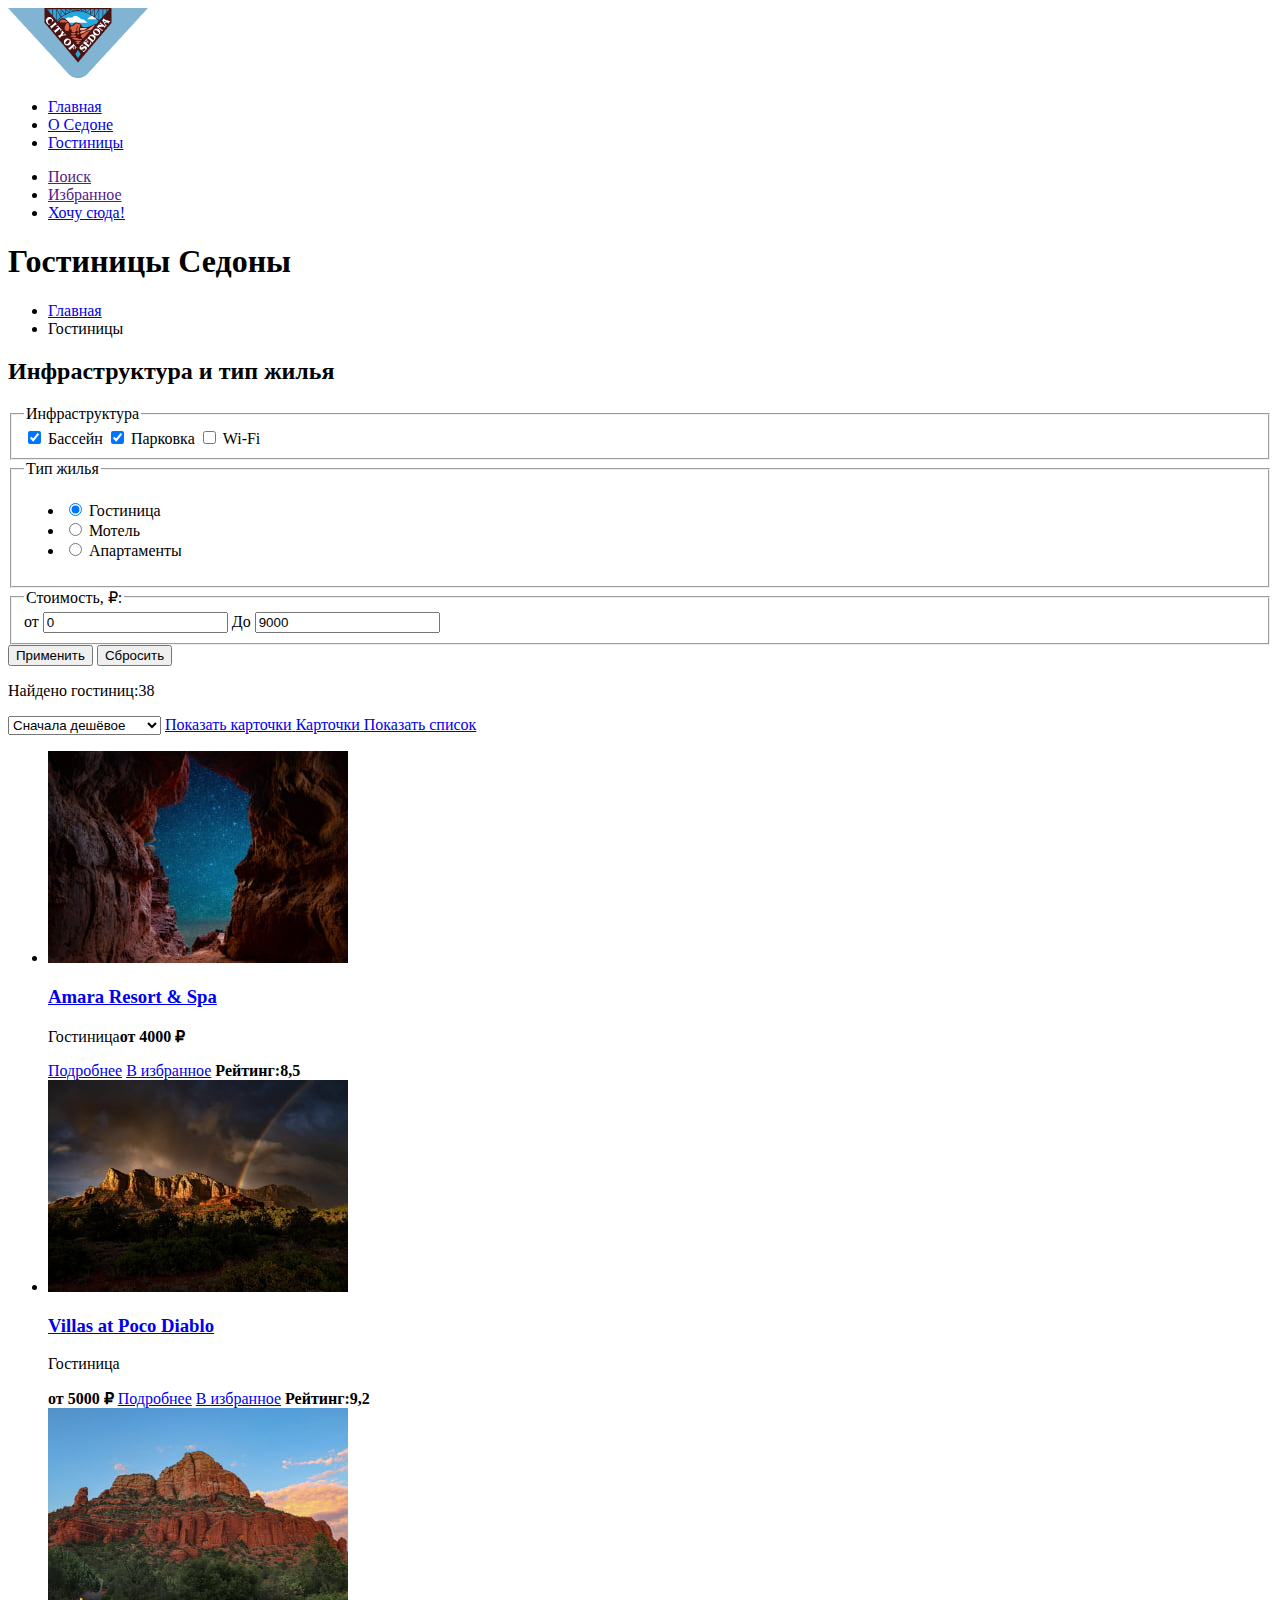
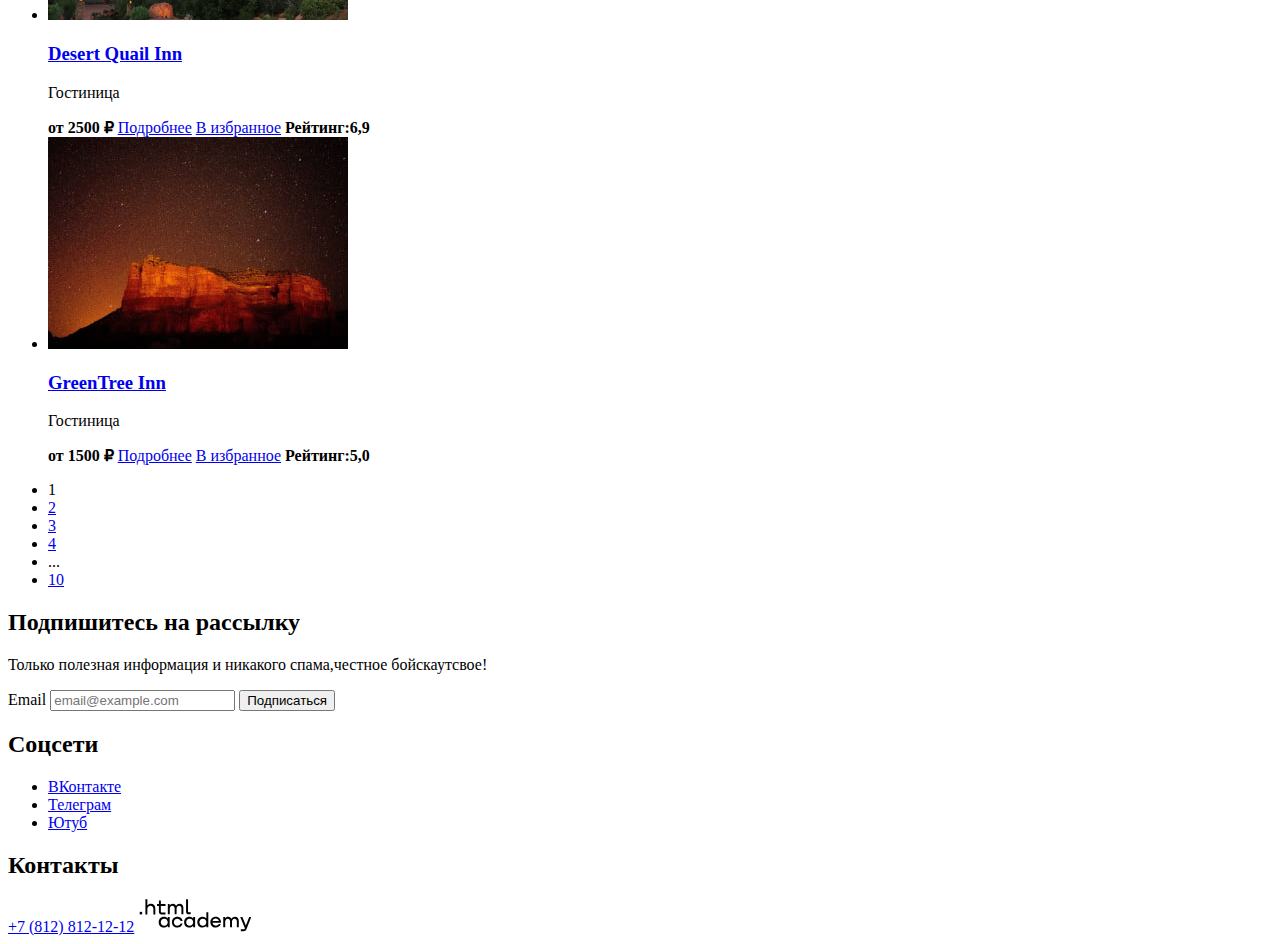
<file: 4/catalog.html>
<!DOCTYPE html>
<html lang="ru">
  <head>
    <meta charset="utf-8">
    <title>Каталог</title>
    <base href="https://htmlacademy-htmlcss.github.io/2188769-sedona-36/4/">
</head>
  <body>
    <header class=" page-header">
      <a class="logo" hred="index.html">
        <img class="page-header-logo" src="images/logo.png" width="140" height="70" alt="Логотип Седона-небольшой городок в Аризоне">
      </a>
      <nav class="navigation">

        <ul class="site-navigation" >


          <li class="navigation-item">
            <a class="navigation-link" href="main.html">Главная</a>
          </li>
          <li class="navigation-item">
            <a class="navigation-link" href="about.html">О Седоне</a>
          </li>
           <li class="navigation-item">
            <a class="navigation-link" href="catalog.html">Гостиницы</a>
          </li>

        </ul>
        <ul class="navigation-list navigation-user">
          <li class="navigation-item">
            <a class="navigation-link" href="">
              <span class="visually-hidden">Поиск</span>
            </a>
          </li>
          <li class="navigation-item">
            <a class="navigation-link" href="">
              <span class="visually-hidden">Избранное</span>
            </a>
          </li>
          <li class="navigation-item">
            <a class="navigation-link-button" href="#">Хочу сюда!</a>
          </li>
          </ul>

      </nav>

    </header>
    <main class="main-inner">

        <h1 class="inner-header-title">Гостиницы Седоны</h1>
        <ul class="breadcrumbs">
          <li class="breadcrumbs-item">
            <a class="visually-hidden" href="index.html">Главная</a>
          </li>
          <li class="breadcrumbs-item">
            <a class="breadcrumbs-link">Гостиницы</a>
          </li>
        </ul>
        <section class="catalog-products">
          <h2 class="visually-hidden">Инфраструктура и тип жилья</h2>
          <form class="catalog-filter" action="https://echo.htmlacademy.ru/" method="get">
            <fieldset class="catalog-filter-group">
              <legend class="catalog-filter-title">Инфраструктура</legend>

              <label class="catalog-filter-item">
                <input class="control-input" type="checkbox" name="swimming-pool" checked>

                Бассейн
              </label>

              <label class="catalog-filter-item">
                <input class="control-input" type="checkbox" name="parking-space" checked>

                Парковка
              </label>

              <label class="catalog-filter-item">
                <input class="control-input" type="checkbox" name="wi-fi" >

                Wi-Fi
              </label>

            </fieldset>

            <fieldset class="catalog-filter-group">
            <legend class="catalog-filter-title">Тип жилья</legend>
            <ul class="catalog-filter-list">
              <li class="catalog-filter-item">
                <label class="control">
                  <input class="control-input" type="radio" name="house-groups" value="hotel" checked>

              Гостиница
                </label>
              </li>
              <li class="catalog-filter-item">
                <label class="control">
                  <input class="control-input" type="radio" name="house-groups" value="Motel" >

              Мотель
                </label>
              </li>
              <li class="catalog-filter-item">
                <label class="control">
                  <input class="control-input" type="radio" name="house-groups" value="apartments">

              Апартаменты
                </label>
              </li>
            </ul>

          </fieldset>
          <fieldset>
            <legend class="catalog-filter-group"> Стоимость, ₽:</legend>

            <label>от</label>
            <input class="control-input-min" type="number" name="min-price" value="0">
            <label>До</label>
            <input class="control-input-max" type="number" name="min-price" value="9000">

          </fieldset>

            <button class="button" type="submit">Применить</button>
            <button class="button" type="reset">Сбросить</button>
          </form>
        </section>

        <p>Найдено гостиниц:38</p>
        <select class="select-control" aria-label="Сортировка">
          <option value="popular">Сначала дешёвое</option>
          <option value="cheap">Сначала популярное</option>
          <option value="expensive">Сначала дорогое</option>
        </select>
        <a href="#" class="button button-light">
          <span class="visually-hidden">Показать карточки</span>
        </a>
        <a class="button" href="#">
          <span class="visually-hidden">Карточки</span>
        </a>
        <a class="button" href="#">
          <span class="visually-hidden">Показать список</span>
        </a>
        <ul class="hotel-list">
          <li class="hotel-card">
            <a class="hotel-card-link" href="hotel.html">
              <img class="hotel-card-image" src="images/hotel-1.jpg" alt="Amara Resort & Spa" width="300" height="212">
              <h3 class="hotel-card-title">Amara Resort & Spa</h3>

            </a>
            <p><span>Гостиница</span><b class="hotel-card-price">от 4000 ₽</b></p>
            <a class="hotel-card-button button" href="#">Подробнее</a>
            <a class="hotel-card-button button" href="#">В избранное</a>
            <b class="hotel-card-rating">Рейтинг:8,5</b>
          </li>
          <li class="hotel-card">
            <a class="hotel-card-link" href="hotel.html">
              <img class="hotel-card-image" src="images/hotel-2.jpg" alt="Villas at Poco Diablo" width="300" height="212">
              <h3 class="hotel-card-title">Villas at Poco Diablo</h3>

            </a>
            <p >Гостиница</p>
            <b class="hotel-card-price">от 5000 ₽</b>
            <a class="hotel-card-button button" href="#">Подробнее</a>
            <a class="hotel-card-button button" href="#">В избранное</a>
            <b class="hotel-card-rating">Рейтинг:9,2</b>
          </li>
          <li class="hotel-card">
            <a class="hotel-card-link" href="hotel.html">
              <img class="hotel-card-image" src="images/hotel-3.jpg" alt="Desert Quail Inn" width="300" height="212">
              <h3 class="hotel-card-title">Desert Quail Inn</h3>

            </a>
            <p >Гостиница</p>
            <b class="hotel-card-price">от 2500 ₽</b>
            <a class="hotel-card-button button" href="#">Подробнее</a>
            <a class="hotel-card-button button" href="#">В избранное</a>
            <b class="hotel-card-rating">Рейтинг:6,9</b>
          </li>
          <li class="hotel-card">
            <a class="hotel-card-link" href="hotel.html">
              <img class="hotel-card-image" src="images/hotel-4.jpg" alt="GreenTree Inn" width="300" height="212">
              <h3 class="hotel-card-title">GreenTree Inn</h3>

            </a>
            <p >Гостиница</p>
            <b class="hotel-card-price">от 1500 ₽</b>
            <a class="hotel-card-button button" href="#">Подробнее</a>
            <a class="hotel-card-button button" href="#">В избранное</a>
            <b class="hotel-card-rating">Рейтинг:5,0</b>
          </li>


          </ul>
          <ul class="pagination">

            <li class="pagination-item">
              <a class="pagination-link pagination-current">1</a>
            </li>
            <li class="pagination-item">
              <a class="pagination-link" href="#">2</a>
            </li>
            <li class="pagination-item">
              <a class="pagination-link" href="#">3</a>
            </li>
            <li class="pagination-item">
              <a class="pagination-link" href="#">4</a>
            </li>
            <li class="pagination-item">
              <a class="pagination-link pagination-current" >...</a>
            </li>
            <li class="pagination-item">
              <a class="pagination-link" href="#">10</a>
            </li>

          </ul>
          <section class="subscription">

            <h2 class="subscription-title">Подпишитесь на рассылку</h2>
            <p class="subscription-description">Только полезная информация и никакого спама,честное бойскаутсвое!</p>

    <form class="newsletter-form" action="https://echo.htmlacademy.ru/" method="post">
      <label class="visually-hidden" for="newsletter-email">Email</label>
      <input class="field" placeholder="email@example.com" type="email" name="newsletter-email" id="newsletter-email" required>
      <button class="button newsletter-button" type="submit">
        Подписаться
      </button>
    </form>

          </section>


    </main>

    <footer class="page-footer">
      <section class="footer-social">
        <h2 class="visually-hidden">Соцсети</h2>
        <ul class="footer-social-list">
          <li class="footer-social-item">
            <a class="button" href="#">
              <span class="visually-hidden">ВКонтакте</span>
            </a>
          <li class="footer-social-item">
            <a class="button" href="#">
              <span class="visually-hidden">Телеграм</span>
            </a>
          </li>
          <li class="footer-social-item">
            <a class="button" href="#">
              <span class="visually-hidden">Ютуб</span>
            </a>
          </li>
        </ul>
      </section>
      <section class="footer-contacts">
        <h2 class="visually-hidden">Контакты</h2>
        <a class="footer-contacts-address-phone" href="tel:+78005558628">+7 (812) 812-12-12</a>

        <a class="logo" href=".html.academy"></a><img src="images/html-academy.svg"  alt=".html.academy" width="115" height="33"> <a></a>
      </section>



    </footer>

  </body>
</html>
</file>
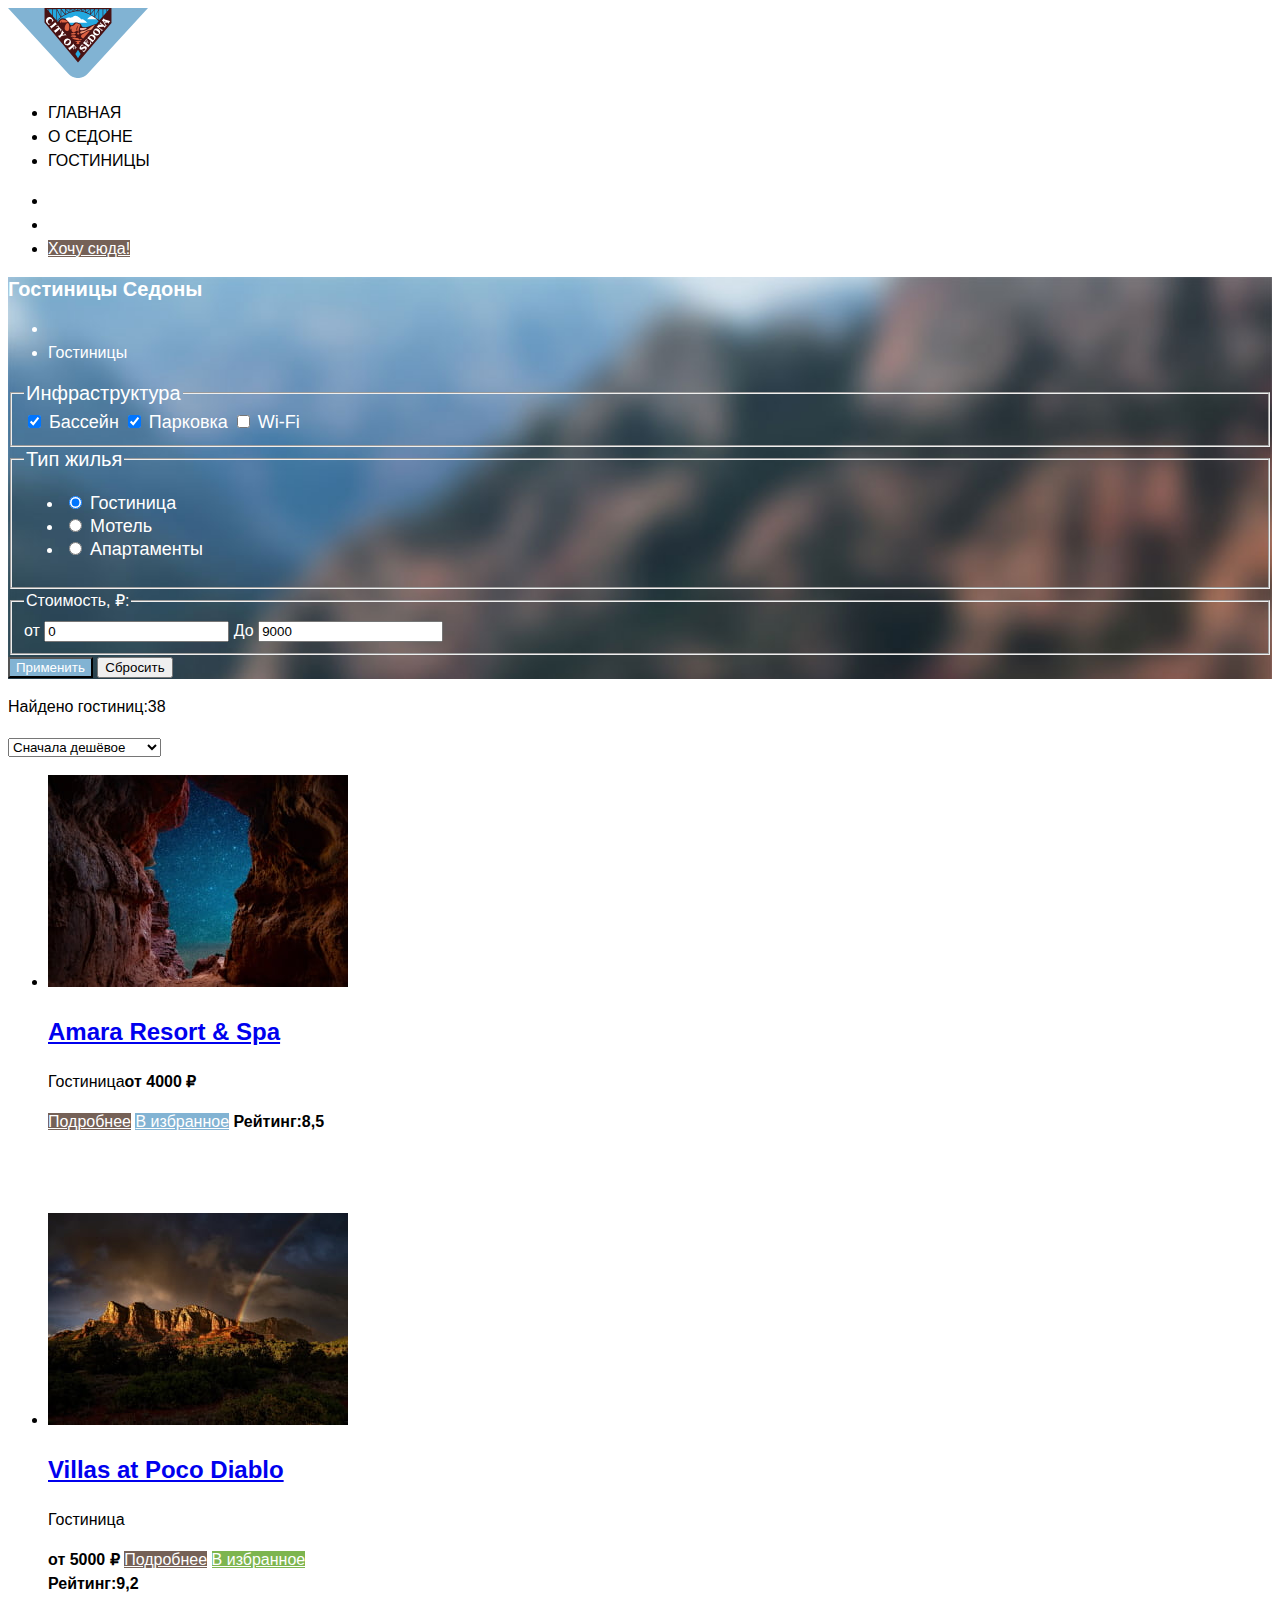
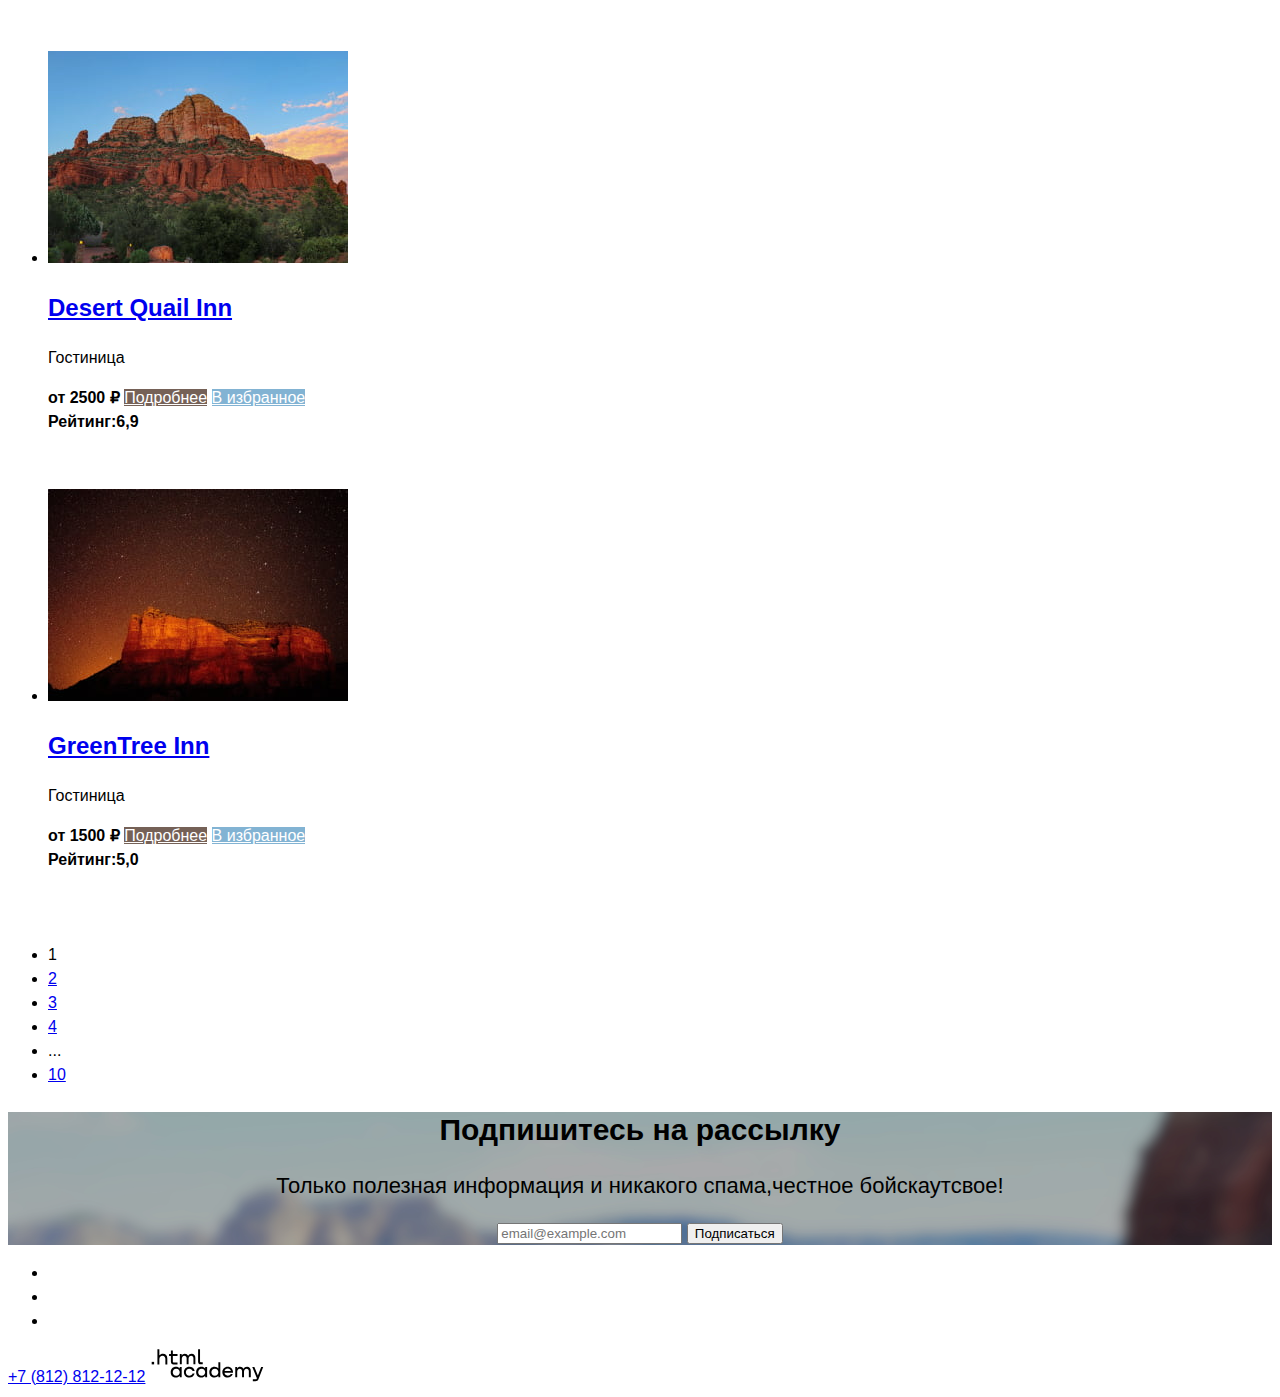
<file: 5/catalog.html>
<!DOCTYPE html>
<html lang="ru">
  <head>
    <meta charset="utf-8">
    <title>Каталог</title>
    <link rel="stylesheet" href="styles/styles.css">
    <base href="https://htmlacademy-htmlcss.github.io/2188769-sedona-36/5/">
</head>
  <body>
    <header class=" page-header">
      <a class="logo" href="index.html">
        <img class="page-header-logo" src="images/logo.svg" width="140" height="70" alt="Логотип Седона-небольшой городок в Аризоне">
      </a>
      <nav class="navigation">

        <ul class="site-navigation" >


          <li class="navigation-item">
            <a class="navigation-link" href="main.html">Главная</a>
          </li>
          <li class="navigation-item">
            <a class="navigation-link" href="about.html">О Седоне</a>
          </li>
           <li class="navigation-item">
            <a class="navigation-link" href="catalog.html">Гостиницы</a>
          </li>

        </ul>
        <ul class="navigation-list navigation-user">
          <li class="navigation-item">
            <a class="navigation-link" href="">
              <span class="visually-hidden">Поиск</span>
            </a>
          </li>
          <li class="navigation-item">
            <a class="navigation-link" href="">
              <span class="visually-hidden">Избранное</span>
            </a>
          </li>
          <li class="navigation-item">
            <a class="navigation-link-button" href="#">Хочу сюда!</a>
          </li>
          </ul>

      </nav>

    </header>
    <main class="main-inner">
      <div class="main-inner main-inner-hotel">

        <h1 class="inner-header-title">Гостиницы Седоны</h1>
        <ul class="breadcrumbs">
          <li class="breadcrumbs-item">
            <a class="visually-hidden" href="index.html">Главная</a>
          </li>
          <li class="breadcrumbs-item">
            <a class="breadcrumbs-link">Гостиницы</a>
          </li>
        </ul>
        <section class="catalog-products">
          <h2 class="visually-hidden">Инфраструктура и тип жилья</h2>
          <form class="catalog-filter" action="https://echo.htmlacademy.ru/" method="get">
            <fieldset class="catalog-filter-group">
              <legend class="catalog-filter-title">Инфраструктура</legend>

              <label class="catalog-filter-item">
                <input class="control-input" type="checkbox" name="swimming-pool" checked>

                Бассейн
              </label>

              <label class="catalog-filter-item">
                <input class="control-input" type="checkbox" name="parking-space" checked>

                Парковка
              </label>

              <label class="catalog-filter-item">
                <input class="control-input" type="checkbox" name="wi-fi" >

                Wi-Fi
              </label>

            </fieldset>

            <fieldset class="catalog-filter-group">
            <legend class="catalog-filter-title">Тип жилья</legend>
            <ul class="catalog-filter-list">
              <li class="catalog-filter-item">
                <label class="control">
                  <input class="control-input" type="radio" name="house-groups" value="hotel" checked>

              Гостиница
                </label>
              </li>
              <li class="catalog-filter-item">
                <label class="control">
                  <input class="control-input" type="radio" name="house-groups" value="Motel" >

              Мотель
                </label>
              </li>
              <li class="catalog-filter-item">
                <label class="control">
                  <input class="control-input" type="radio" name="house-groups" value="apartments">

              Апартаменты
                </label>
              </li>
            </ul>

          </fieldset>
          <fieldset>
            <legend class="catalog-filter-group"> Стоимость, ₽:</legend>

            <label>от</label>
            <input class="control-input-min" type="number" name="min-price" value="0">
            <label>До</label>
            <input class="control-input-max" type="number" name="min-price" value="9000">

          </fieldset>

            <button class="button-apply" type="submit">Применить</button>
            <button class="button-throw-off" type="reset">Сбросить</button>
          </form>
        </section>
      </div>

        <p>Найдено гостиниц:38</p>
        <select class="select-control" aria-label="Сортировка">
          <option value="popular">Сначала дешёвое</option>
          <option value="cheap">Сначала популярное</option>
          <option value="expensive">Сначала дорогое</option>
        </select>
        <a href="#" class="button button-light">
          <span class="visually-hidden">Показать карточки</span>
        </a>
        <a class="button" href="#">
          <span class="visually-hidden">Карточки</span>
        </a>
        <a class="button" href="#">
          <span class="visually-hidden">Показать список</span>
        </a>
        <ul class="hotel-list">
          <li class="hotel-card">
            <a class="hotel-card-link" href="hotel.html">
              <img class="hotel-card-image" src="images/hotel-1.jpg" alt="Amara Resort & Spa" width="300" height="212">
              <h3 class="hotel-card-title">Amara Resort & Spa</h3>

            </a>
            <p><span>Гостиница</span><b class="hotel-card-price">от 4000 ₽</b></p>
            <a class="hotel-card-button-detailed" href="#">Подробнее</a>
            <a class="hotel-card-button-favourites" href="#">В избранное</a>
            <b class="hotel-card-rating">Рейтинг:8,5</b>
          </li>
          <li class="hotel-card">
            <a class="hotel-card-link" href="hotel.html">
              <img class="hotel-card-image" src="images/hotel-2.jpg" alt="Villas at Poco Diablo" width="300" height="212">
              <h3 class="hotel-card-title">Villas at Poco Diablo</h3>

            </a>
            <p >Гостиница</p>
            <b class="hotel-card-price">от 5000 ₽</b>
            <a class="hotel-card-button-detailed" href="#">Подробнее</a>
            <a class="hotel-card-button-favourites-green" href="#">В избранное</a>
            <b class="hotel-card-rating">Рейтинг:9,2</b>
          </li>
          <li class="hotel-card">
            <a class="hotel-card-link" href="hotel.html">
              <img class="hotel-card-image" src="images/hotel-3.jpg" alt="Desert Quail Inn" width="300" height="212">
              <h3 class="hotel-card-title">Desert Quail Inn</h3>

            </a>
            <p >Гостиница</p>
            <b class="hotel-card-price">от 2500 ₽</b>
            <a class="hotel-card-button-detailed" href="#">Подробнее</a>
            <a class="hotel-card-button-favourites" href="#">В избранное</a>
            <b class="hotel-card-rating">Рейтинг:6,9</b>
          </li>
          <li class="hotel-card">
            <a class="hotel-card-link" href="hotel.html">
              <img class="hotel-card-image" src="images/hotel-4.jpg" alt="GreenTree Inn" width="300" height="212">
              <h3 class="hotel-card-title">GreenTree Inn</h3>

            </a>
            <p >Гостиница</p>
            <b class="hotel-card-price">от 1500 ₽</b>
            <a class="hotel-card-button-detailed" href="#">Подробнее</a>
            <a class="hotel-card-button-favourites" href="#">В избранное</a>
            <b class="hotel-card-rating">Рейтинг:5,0</b>
          </li>


          </ul>
          <ul class="pagination">

            <li class="pagination-item">
              <a class="pagination-link pagination-current">1</a>
            </li>
            <li class="pagination-item">
              <a class="pagination-link" href="#">2</a>
            </li>
            <li class="pagination-item">
              <a class="pagination-link" href="#">3</a>
            </li>
            <li class="pagination-item">
              <a class="pagination-link" href="#">4</a>
            </li>
            <li class="pagination-item">
              <a class="pagination-link pagination-current" >...</a>
            </li>
            <li class="pagination-item">
              <a class="pagination-link" href="#">10</a>
            </li>

          </ul>
          <section class="subscription">

            <h2 class="subscription-title">Подпишитесь на рассылку</h2>
            <p class="subscription-description">Только полезная информация и никакого спама,честное бойскаутсвое!</p>

    <form class="newsletter-form" action="https://echo.htmlacademy.ru/" method="post">
      <label class="visually-hidden" for="newsletter-email">Email</label>
      <input class="field" placeholder="email@example.com" type="email" name="newsletter-email" id="newsletter-email" required>
      <button class="button newsletter-button" type="submit">
        Подписаться
      </button>
    </form>

          </section>


    </main>

    <footer class="page-footer">
      <section class="footer-social">
        <h2 class="visually-hidden">Соцсети</h2>
        <ul class="footer-social-list">
          <li class="footer-social-item">
            <a class="button" href="#">
              <span class="visually-hidden">ВКонтакте</span>
            </a>
          <li class="footer-social-item">
            <a class="button" href="#">
              <span class="visually-hidden">Телеграм</span>
            </a>
          </li>
          <li class="footer-social-item">
            <a class="button" href="#">
              <span class="visually-hidden">Ютуб</span>
            </a>
          </li>
        </ul>
      </section>
      <section class="footer-contacts">
        <h2 class="visually-hidden">Контакты</h2>
        <a class="footer-contacts-address-phone" href="tel:+78005558628">+7 (812) 812-12-12</a>

        <a class="logo" href=".html.academy"></a><img src="images/html-academy.svg"  alt=".html.academy" width="115" height="33"> <a></a>
      </section>



    </footer>

  </body>
</html>
</file>
<file: 5/styles/styles.css>
.visually-hidden {
  position: absolute;
  width: 1px;
  height: 1px;
  margin: -1px;
  border: 0;
  padding: 0;
  white-space: nowrap;
  clip-path: inset(100%);
  clip: rect(0 0 0 0);
  overflow: hidden;
}

@font-face{
font-family: "PT Sans";
font-style: normal;
font-weight: 400;
scr: url("../fonts/ptsans-400.woff2") format("woff2");
}

@font-face{
    font-family: "PT Sans";
    font-style: normal;
    font-weight: 700;
    scr: url("../fonts/ptsans-700.woff2") format("woff2");
    }

 @font-face{
    font-family: "PT Sans";
    font-style: italic;
    font-weight: 400;
    scr: url("../fonts/ptsans-400.woff2") format("woff2");
    }

@font-face{
    font-family: "PT Sans";
    font-style: italic;
    font-weight: 700;
    scr: url("../fonts/ptsans-700.woff2") format("woff2");
    }

body{
    font-family: "PT Sans",sans-serif;
    font-size: 16px;
    line-height: 24px;
    color:#000000;
    background-color:#ffffff;

}




.navigation-link{

  font-size: 16px;
  line-height: 22px;
  color: #000000;
  background-color:#ffffff;
  text-decoration: none;
  text-transform: uppercase;

}

.navigation-link-button{
  text-align: center;
  color:#ffffff;
  background-color:#756157;
  font-size: 16px;
  line-height: 20px;

}


.main-index{
  color: #000000;
  background-color: #ffffff;
  background-image: url("../images/index-background.jpg");
  background-size: 100% auto;
  background-repeat: no-repeat;

}

.intro-description{
  text-align: center;
  font-style: normal;
  font-weight: 700;
  font-size: 30px;
  line-height: 36px;
  text-transform: uppercase;
}

.into-advantages{
  text-align: center;
  font-style: normal;
  font-weight: 400;
  font-size: 22px;
  line-height: 26px;
}

.advantages-list{
  font-style: normal;
  text-align: center;
  text-transform: uppercase;
}

.advantages-item{
  width: 400px;
  height: 385px;
  color: #ffffff;
  background-color: #82B3D3;

}

.advantages-item-square{
  color: #000000;
  background-color: rgba(131, 179, 211, 0.12);
}

.advantages-item-tourists{
  color: #000000;
  background: rgba(131, 179, 211, 0.12);
}

.advantages-item-road{
  color: #000000;
  background-color: rgba(131, 179, 211, 0.2);
}

.advantages-slogan{
  font-size:30px;
  line-height: 36px;
  text-align: center;
}

.advantages-slogan-description{
  font-size: 22px;
  line-height: 26px;
  text-align: center;
}

.services-list{
  font-style: normal;
  text-align: center;
  text-transform: uppercase;
}

.services-item{
  width: 400px;
  min-height: 385px;
  color: #000000;
  background-color: rgba(131, 179, 211, 0.12);

}

.services-item-food{
  color: #000000;
  background:rgba(0, 0, 0, 0.25);
}

.hotel-search{
  text-align: center;
  background-color:#FFFFFF;
  color: #000000;
}

.hotel-search-title{
  font-size: 30px;
  line-height: 36px;
}

.hotel-search-description{
  font-size: 22px;
  line-height: 26px;
}

.button-hotel-search-button{
  color:#FFFFFF;
  background-color:#756157 ;
  font-size: 20px;
  line-height: 36px;
}

.subscription{
  text-align: center;
  text-align: center;
  background-color: #ffffff;
  background-image: url("../images/subscription.jpeg");
  background-size: 100% auto;
  background-repeat: no-repeat;
}

.subscription-title{
  font-size: 30px;
  line-height: 36px;
}

.subscription-description{
  font-size: 22px;
  line-height: 26px;
}

.button-newsletter-button{
  text-align: center;
  background-color: #82B3D3;
}

.main-inner-hotel{
  text-align: left;
  color: #ffffff;
  background-image: url("../images/main-inner-hotel.jpeg");
  background-size: 100% auto;
  background-repeat: no-repeat;
}

.inner-header-title{
  font-size: 20px;
  line-height: 24px;
}

.catalog-products{
  text-align: left;
}

.catalog-filter-title{
  font-size: 20px;
  line-height: 24px;
}

.catalog-filter-item{
  font-size: 18px;
  line-height: 23px;
}

.button-apply{
  color: #ffffff;
  text-align: center;
  background-color: #82B3D3;
}

.hotel-card{
  width: 340px;
  height: 438px;
  color: #000000;
  background-color: #ffffff;
}

.hotel-card-title{
  text-align: left;
  font-size: 24px;
  line-height: 28px;
}

.hotel-card-button-detailed{
  color: #ffffff;
  background-color: #756157;
  font-size: 16px;
  line-height: 20px;
}

.hotel-card-button-favourites{
  color: #ffffff;
  background-color: #82B3D3;
  font-size: 16px;
  line-height: 20px;
}

.hotel-card-button-favourites-green{
  color: #ffffff;
  background-color: #7DB54F;
  font-size: 16px;
  line-height: 20px;
}
</file>
